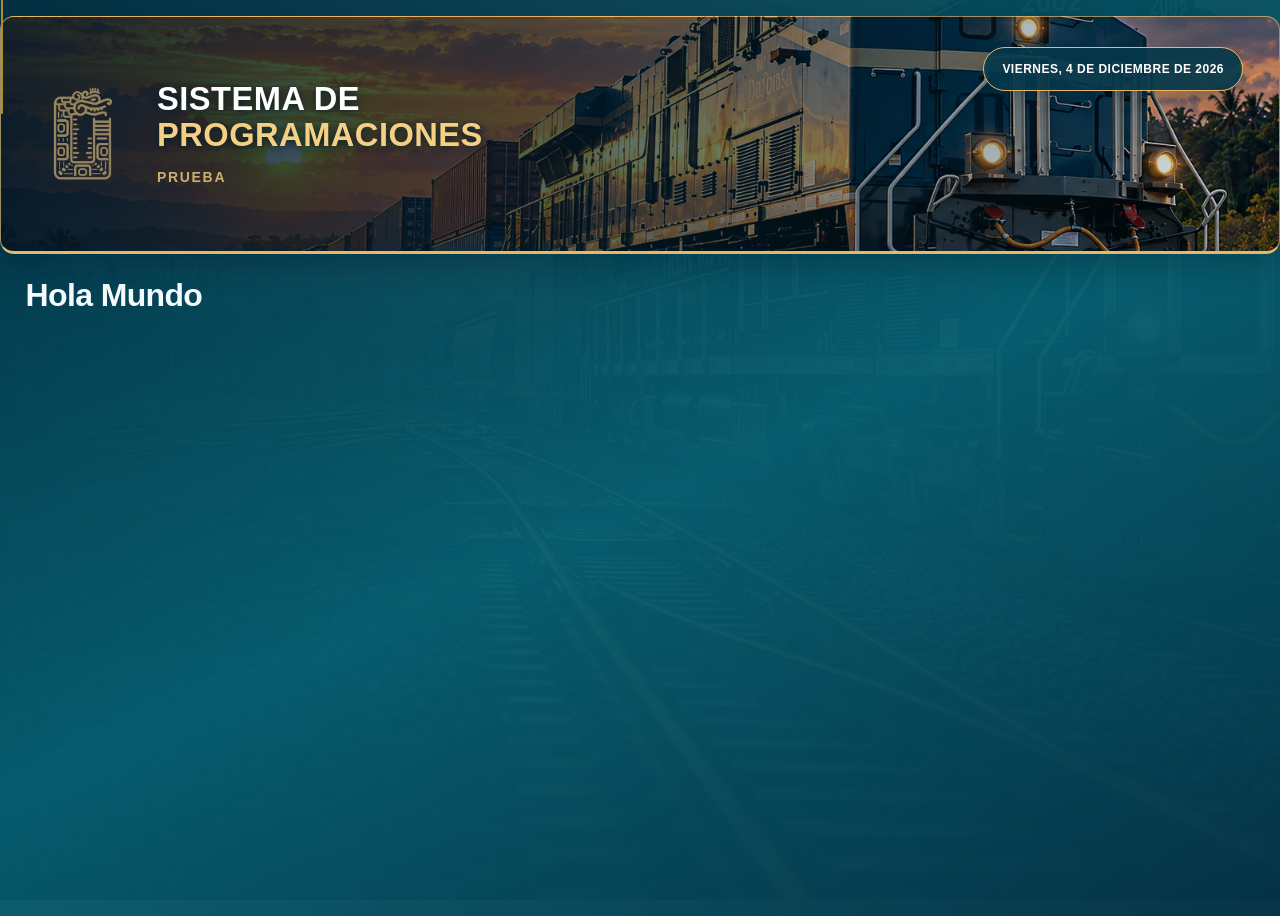
<file: Proyecto1_CORREGIDO/prueba.html>
<!doctype html><html lang="es"><head><meta charset="utf-8"><meta name="viewport" content="width=device-width,initial-scale=1"><title>Sistema de Programaciones · PRUEBA</title>
<link rel="stylesheet" href="estilos.css">
<link rel="stylesheet" href="tema-tren-maya-v4.css">
<link rel="stylesheet" href="tema-tren-maya-v5.css">
<link rel="stylesheet" href="tema-tren-maya-v6.css">
<link rel="stylesheet" href="tema-tren-maya-v7.css">
<link rel="stylesheet" href="proyecto1-unificado.css?v=3">
<link rel="stylesheet" href="diseno-comun.css?v=3">
<link rel="stylesheet" href="encabezado-comun.css?v=1">
<script src="encabezado-comun.js?v=1" defer></script>
</head>
<body class="tm-v5 tm-v6 tm-carga-exacta tm-page-prueba">
<header class="dashboard-header p1-header">
  <img class="p1-logo" src="img/LOGO_TREN_MAYA_.png" alt="Emblema dorado del Tren Maya" width="92" height="116">
  <div class="p1-identidad">
    <h1 class="p1-titulo"><span>SISTEMA DE</span><span class="p1-titulo-dorado">PROGRAMACIONES</span></h1>
    <p class="p1-modulo">PRUEBA</p>
  </div>
  <time id="fechaActual" class="fecha-dashboard p1-fecha" aria-label="Fecha actual en Ciudad de México"></time>
</header><main class="contenedor"><h1>Hola Mundo</h1></main></body></html>
</file>
<file: Proyecto1_CORREGIDO/estilos.css>
/* Base compartida para todos los módulos del Proyecto 1. */
@import url("estilos-v2.css");
</file>
<file: Proyecto1_CORREGIDO/tema-tren-maya-v4.css>
/* TREN MAYA DE CARGA / DISEÑO V4 - PRESENTACIÓN REAL, HTML INTERACTIVO
   Referencia: boceto proporcionado. No altera consultas ni fórmulas. */
:root{--tm4-oscuro:#053c4b;--tm4-azul:#083c4e;--tm4-verde:#075d62;--tm4-oro:#daa941;--tm4-azulclaro:#b6dce0;--tm4-borde:#bed8dc;--tm4-fondo:#eef8f9}
body.tm-carga-exacta{background:radial-gradient(ellipse at left 65%,rgba(107,177,182,.15),transparent 46%),linear-gradient(180deg,#e7f3f6 0%,#f5fafb 53%,#e9f4f6 100%) !important;background-attachment:fixed !important;color:#103e4d;font-family:'Trebuchet MS',Arial,sans-serif;min-height:100vh}
body.tm-carga-exacta::before,body.tm-carga-exacta::after{content:'';position:fixed;z-index:-1;bottom:0;width:180px;height:430px;pointer-events:none;opacity:.23;background-image:url('img/tema_v4/marca-agua-pie.webp');background-repeat:no-repeat;background-size:auto 180px}
body.tm-carga-exacta::before{left:0;background-position:left bottom}
body.tm-carga-exacta::after{right:0;background-position:right bottom}
body.tm-carga-exacta .dashboard{width:min(1568px,95%);margin:18px auto 16px}
body.tm-carga-exacta .contenedor{max-width:1568px;width:95%;margin:20px auto}
body.tm-carga-exacta .dashboard-header,body.tm-carga-exacta .encabezado{position:relative;display:flex;align-items:center;justify-content:space-between;gap:22px;min-height:190px;padding:25px 26px 28px;overflow:hidden;border:1px solid #d4ab4c;border-bottom:5px solid #d6ad4c !important;border-radius:17px !important;background:linear-gradient(90deg,rgba(2,39,49,.99) 0%,rgba(2,40,52,.96) 29%,rgba(2,40,52,.36) 55%,rgba(4,46,54,.05) 100%),url('img/tema_v4/banner-carga.webp') center center /cover no-repeat !important;color:white !important;box-shadow:0 8px 18px rgba(8,54,65,.16) !important;isolation:isolate}
body.tm-page-dashboard .dashboard-header{height:228px;min-height:0;padding-left:26px}
body.tm-carga-exacta .dashboard-header::after,body.tm-carga-exacta .encabezado::after{content:'';position:absolute;inset:auto 0 0;z-index:-1;height:16px;background:linear-gradient(90deg,rgba(237,188,75,.75) 0%,rgba(237,188,75,.75) 39%,transparent 40%);border-radius:0;pointer-events:none;width:auto;transform:none}
body.tm-carga-exacta .dashboard-header>div:first-child,body.tm-carga-exacta .marca-sistema,body.tm-carga-exacta .encabezado>div:first-child:not(.acciones-principales){display:flex;align-items:center;gap:28px;min-width:0;position:relative;z-index:1}
body.tm-carga-exacta .tm-logo-marco{display:flex !important;flex:none !important;align-items:center;justify-content:center;width:105px;height:125px;background:rgba(2,46,55,.95);border:2px solid #e0b344;border-radius:18px;box-shadow:0 1px 0 rgba(255,255,255,.3) inset,0 2px 9px rgba(0,0,0,.24);padding:9px;z-index:2}
body.tm-carga-exacta .tm-logo-marco img{display:block !important;width:auto !important;height:90px !important;max-width:90% !important;opacity:1 !important;filter:brightness(1.17) saturate(1.08)}
body.tm-carga-exacta .tm-titular{min-width:0;max-width:675px}
body.tm-carga-exacta .tm-ante-titulo{font-size:15px;font-weight:800;letter-spacing:1px;color:#f1cf7a;line-height:1.25;margin-bottom:10px}
body.tm-carga-exacta .tm-ante-titulo span{padding:0 8px;color:#edca70}
body.tm-carga-exacta .tm-titular h1{color:#fff !important;font-size:clamp(22px,2.3vw,37px) !important;font-weight:800;line-height:1.13 !important;letter-spacing:-.5px;max-width:670px;margin:0 0 12px !important;white-space:normal !important;text-shadow:0 1px 2px rgba(0,0,0,.18)}
body.tm-carga-exacta .tm-titular p{color:#e1eef1 !important;font-size:15px !important;letter-spacing:.1px;line-height:1.4;margin:0 !important}
body.tm-carga-exacta .fecha-dashboard{z-index:1;align-self:flex-start;flex:none;min-width:0;width:auto;max-width:320px;padding:17px 23px;display:flex;align-items:center;justify-content:center;text-align:center;color:#fff;background:#073c4b;border:2px solid #d4ab4a;border-radius:13px;box-shadow:0 7px 14px rgba(3,37,46,.2);text-transform:uppercase}
body.tm-carga-exacta .fecha-dashboard strong{font-size:clamp(12px,1.2vw,17px);line-height:1.35;letter-spacing:.2px}
body.tm-carga-exacta .acciones-principales,body.tm-carga-exacta .acciones-encabezado{position:relative;z-index:1;flex:none}
body.tm-carga-exacta .acciones-principales button{border:1px solid #d1ac53;border-radius:10px;color:#fff !important;background:rgba(4,65,73,.93) !important;box-shadow:0 3px 10px rgba(0,0,0,.16)}
/* visual location strip */
body.tm-carga-exacta .tm-miga{height:47px;display:flex;align-items:center;gap:16px;font-size:12px;color:#62808c;white-space:nowrap;overflow:hidden}
body.tm-carga-exacta .tm-miga strong{color:#056771;font-size:13px;letter-spacing:.3px;flex:none}
body.tm-carga-exacta .tm-miga-linea{flex:1;height:1px;background:linear-gradient(90deg,#cfaa55,#d7e8e8);position:relative;min-width:20px}
body.tm-carga-exacta .tm-miga-linea::before{content:'';display:block;width:6px;height:6px;border:2px solid #d7b15b;border-radius:50%;background:#edf7f8;position:absolute;top:-4px;left:0}
/* navigation */
body.tm-carga-exacta .menu-dashboard{display:grid !important;grid-template-columns:repeat(8,minmax(0,1fr));gap:0;align-items:stretch;padding:6px !important;margin:7px 0 22px !important;min-height:74px;background:rgba(255,255,255,.98) !important;border:1px solid #add0d4 !important;border-radius:15px !important;box-shadow:0 7px 16px rgba(8,59,72,.13) !important}
body.tm-page-dashboard .menu-dashboard{margin:0 0 23px !important}
body.tm-carga-exacta .menu-dashboard button{min-width:0;min-height:57px !important;display:flex;align-items:center;justify-content:center;gap:16px;border:0 !important;border-right:1px solid #cee1e4 !important;border-radius:0;background:transparent !important;color:#104359 !important;font-size:clamp(11px,1vw,14px) !important;font-weight:700;line-height:1.15;padding:9px 8px !important;transition:transform .15s ease,background-color .15s ease,box-shadow .15s ease}
body.tm-carga-exacta .menu-dashboard button:last-child{border-right:0 !important}
body.tm-carga-exacta .menu-dashboard button.menu-activo{background:linear-gradient(125deg,#08666b,#004b55) !important;color:#fff !important;border:1px solid #d7aa47 !important;border-radius:11px !important;box-shadow:0 3px 7px rgba(2,52,61,.2) !important}
body.tm-carga-exacta .menu-dashboard button:hover{background:#e6f5f5 !important;transform:translateY(-1px)}
body.tm-carga-exacta .menu-dashboard button.menu-activo:hover{background:linear-gradient(125deg,#087c7f,#004b55) !important}
body.tm-carga-exacta .tm-ico-nav{width:31px;height:31px;object-fit:contain;flex:none;pointer-events:none}
body.tm-carga-exacta .menu-dashboard button.menu-activo .tm-ico-nav{filter:brightness(0) saturate(100%) invert(89%) sepia(26%) saturate(749%) hue-rotate(340deg) brightness(104%) contrast(93%)}
/* homepage reference hero cards */
body.tm-carga-exacta .tm-accesos-grid{display:grid;grid-template-columns:repeat(3,minmax(0,1fr));gap:16px}
body.tm-carga-exacta .tm-acceso,body.tm-carga-exacta .tm-resumen-v4{position:relative;overflow:hidden;min-width:0;border:1px solid #adcbd0;border-radius:16px;background-color:#fff;box-shadow:0 4px 0 rgba(9,84,93,.08),0 9px 16px rgba(21,73,81,.1);color:#064151}
body.tm-carga-exacta .tm-acceso{display:block;text-decoration:none;height:249px;padding:19px 29px 20px;isolation:isolate;transition:transform .19s ease,box-shadow .19s ease;background-image:linear-gradient(90deg,rgba(255,255,255,1) 0%,rgba(255,255,255,.98) 42%,rgba(255,255,255,.64) 68%,rgba(255,255,255,.30) 100%),url('img/tema_v4/fondo-operaciones.webp');background-size:cover,auto 94%;background-position:center,right center;background-repeat:no-repeat}
body.tm-carga-exacta .tm-acceso-patio{background-image:linear-gradient(90deg,rgba(255,255,255,1) 0%,rgba(255,255,255,.97) 42%,rgba(255,255,255,.60) 68%,rgba(255,255,255,.24) 100%),url('img/tema_v4/fondo-patio.webp')}
body.tm-carga-exacta .tm-acceso-material{background-image:linear-gradient(90deg,rgba(255,255,255,1) 0%,rgba(255,255,255,.97) 42%,rgba(255,255,255,.57) 68%,rgba(255,255,255,.25) 100%),url('img/tema_v4/fondo-material.webp')}
body.tm-carga-exacta .tm-acceso:hover{transform:translateY(-3px);box-shadow:0 5px 0 rgba(9,84,93,.06),0 14px 24px rgba(21,73,81,.17)}
body.tm-carga-exacta .tm-acceso:focus-visible,body.tm-carga-exacta .menu-dashboard button:focus-visible{outline:3px solid #e0b544;outline-offset:3px}
body.tm-carga-exacta .tm-acceso::before,body.tm-carga-exacta .tm-resumen-v4::before{content:'';position:absolute;inset:4px auto auto 4px;width:29px;height:29px;border-top:2px solid #d6a545;border-left:2px solid #d6a545;border-radius:14px 0 0 0;pointer-events:none}
body.tm-carga-exacta .tm-acceso::after,body.tm-carga-exacta .tm-resumen-v4::after{content:'';position:absolute;inset:auto 4px 4px auto;width:29px;height:29px;border-right:2px solid #d6a545;border-bottom:2px solid #d6a545;border-radius:0 0 14px 0;pointer-events:none}
body.tm-carga-exacta .tm-acceso-top{display:flex;align-items:center;gap:15px;min-height:65px}
body.tm-carga-exacta .tm-icono-recuadro{height:55px;width:55px;background:linear-gradient(125deg,#e5f6f6,#c6e9e9);border-radius:13px;display:grid;place-items:center;flex:none}
body.tm-carga-exacta .tm-icono-recuadro img{width:40px;height:40px}
body.tm-carga-exacta .tm-acceso h2{font-size:clamp(18px,1.6vw,25px);line-height:1.18;color:#063d4f;margin:0;font-weight:800}
body.tm-carga-exacta .tm-acceso h3{font-size:clamp(16px,1.27vw,20px);color:#004958;line-height:1.2;margin:15px 0 13px;font-weight:800}
body.tm-carga-exacta .tm-acceso p{font-size:14px;color:#617f8c;margin:0}
body.tm-carga-exacta .tm-card-ornamento{position:absolute;bottom:17px;left:29px;right:29px;border-top:1px solid #bbd3d7;padding-top:12px;display:flex;flex-direction:column;gap:10px;pointer-events:none}
body.tm-carga-exacta .tm-card-ornamento i{display:block;height:9px;border-radius:8px;background:#c3dadd;opacity:.8}
body.tm-carga-exacta .tm-card-ornamento i:nth-child(1){width:87%;background:#82babc}
body.tm-carga-exacta .tm-card-ornamento i:nth-child(2){width:80%}
body.tm-carga-exacta .tm-card-ornamento i:nth-child(3){width:63%}
body.tm-carga-exacta .tm-resumen-v4{padding:15px 25px 19px;margin-top:21px;background-image:linear-gradient(90deg,rgba(255,255,255,.98),rgba(255,255,255,.91) 59%,rgba(255,255,255,.7)),url('img/tema_v4/fondo-resumen.webp');background-position:center,right top;background-repeat:no-repeat;background-size:cover,auto 62%}
body.tm-carga-exacta .tm-resumen-v4 h2{font-size:24px;display:flex;align-items:center;gap:14px;margin:0 0 11px;color:#043f4f;font-weight:800}
body.tm-carga-exacta .tm-resumen-v4 h2 img{width:46px;height:46px;padding:6px;background:#e1f4f4;border-radius:10px}
body.tm-carga-exacta .tm-tabla-envoltura{overflow:auto}
body.tm-carga-exacta .tm-tabla-resumen{width:100%;border-collapse:collapse;font-size:14px;background:transparent}
body.tm-carga-exacta .tm-tabla-resumen thead th{height:41px;padding:8px 17px;background:#063f51;color:#fff;font-weight:800;white-space:nowrap}
body.tm-carga-exacta .tm-tabla-resumen thead th:first-child{border-radius:8px 0 0 8px}
body.tm-carga-exacta .tm-tabla-resumen thead th:last-child{border-radius:0 8px 8px 0}
body.tm-carga-exacta .tm-tabla-resumen th img{width:19px;height:19px;vertical-align:middle;margin-right:9px;filter:brightness(0) saturate(100%) invert(88%) sepia(21%) saturate(686%) hue-rotate(344deg)}
body.tm-carga-exacta .tm-tabla-resumen td{height:40px;padding:8px 15px;color:#234e5a;border-bottom:1px solid #dce9eb;background:rgba(255,255,255,.37);white-space:nowrap}
body.tm-carga-exacta .tm-tabla-resumen td[colspan]{text-align:center;color:#6b838a}
body.tm-carga-exacta .tm-tabla-resumen td button{background:#0d6e72;border:0;border-radius:8px;padding:5px 11px;color:#fff;font-weight:700;cursor:pointer}
body.tm-carga-exacta .tm-tabla-resumen td button:hover{background:#084d53}
/* underlying real dashboard panels retain full behavior */
body.tm-page-dashboard .filtros-dashboard{margin-top:28px}
/* all screens get thematic panel artwork, but always behind high-contrast text */
body.tm-carga-exacta .dashboard-card,body.tm-carga-exacta .panel,body.tm-carga-exacta .tarjeta,body.tm-carga-exacta .resumen-card,body.tm-carga-exacta .recepcion-card,body.tm-carga-exacta .locomotoras-card,body.tm-carga-exacta .formulario-seccion{position:relative;border:1px solid var(--tm4-borde) !important;border-radius:16px !important;background-color:#fff !important;background-image:linear-gradient(90deg,rgba(255,255,255,.98),rgba(255,255,255,.97) 42%,rgba(255,255,255,.84)),url('img/tema_v4/fondo-operaciones.webp') !important;background-position:center,right top !important;background-repeat:no-repeat !important;background-size:cover,auto 160px !important;box-shadow:0 5px 0 rgba(13,85,92,.05),0 8px 18px rgba(15,73,78,.08) !important;color:#153f4b}
body.tm-carga-exacta .dashboard-grid>.dashboard-card:nth-child(2n),body.tm-carga-exacta .locomotoras-card,body.tm-carga-exacta .recepcion-card:nth-child(even),body.tm-carga-exacta .panel:nth-of-type(3n+2){background-image:linear-gradient(90deg,rgba(255,255,255,.98),rgba(255,255,255,.96) 45%,rgba(255,255,255,.81)),url('img/tema_v4/fondo-patio.webp') !important}
body.tm-carga-exacta .locomotoras-card,body.tm-carga-exacta .tarjeta:nth-of-type(3n),body.tm-carga-exacta .dashboard-card:nth-of-type(3n){background-image:linear-gradient(90deg,rgba(255,255,255,.98),rgba(255,255,255,.96) 45%,rgba(255,255,255,.85)),url('img/tema_v4/fondo-material.webp') !important}
body.tm-carga-exacta .dashboard-card::before,body.tm-carga-exacta .panel::before,body.tm-carga-exacta .tarjeta::before,body.tm-carga-exacta .recepcion-card::before,body.tm-carga-exacta .locomotoras-card::before{content:'';position:absolute;top:5px;left:5px;width:24px;height:24px;border-top:2px solid var(--tm4-oro);border-left:2px solid var(--tm4-oro);border-radius:10px 0 0 0;pointer-events:none;z-index:1}
body.tm-carga-exacta .card-header{background:linear-gradient(105deg, #399dcf, #187f99 60%, #024b70) !important;border-bottom:1px solid #d6e6e8 !important}
body.tm-carga-exacta .card-header h2,body.tm-carga-exacta .panel h2{color:#fefefe !important}
body.tm-carga-exacta :is(table:not(.tm-tabla-resumen)) th{background:#073e50;color:#fff}
body.tm-carga-exacta input:focus,body.tm-carga-exacta select:focus,body.tm-carga-exacta textarea:focus{outline:2px solid #cbaa54;outline-offset:1px}
body.tm-carga-exacta .pestanas{background:#fff;border:1px solid #b9d4d7;border-radius:13px;padding:7px;box-shadow:0 6px 14px rgba(16,77,83,.08)}
body.tm-carga-exacta .pestana{display:inline-flex;align-items:center;gap:9px;border-radius:9px !important;font-weight:700}
body.tm-carga-exacta .pestana.activa{background:linear-gradient(120deg,#064e59,#087579) !important;color:white !important}
body.tm-carga-exacta .pestana .tm-ico-nav{width:23px;height:23px}
body.tm-carga-exacta .pestana.activa .tm-ico-nav{filter:brightness(0) invert(1)}
body.tm-carga-exacta .tm-footer-v4{display:flex;align-items:flex-end;min-height:90px;width:100%;padding:52px 5% 17px;margin-top:20px;font-size:11px;letter-spacing:.4px;color:#648792;background-image:linear-gradient(to bottom,rgba(236,248,250,0),rgba(233,246,247,.32)),url('img/tema_v4/marca-agua-pie.webp');background-repeat:no-repeat;background-size:cover,cover;background-position:bottom center,bottom center;pointer-events:none}
body.tm-carga-exacta .tm-nav-titulo{min-width:0}
/* Page-specific section art */
body.tm-page-combustible .dashboard-card,body.tm-page-costos .tarjeta{background-image:linear-gradient(90deg,rgba(255,255,255,.98),rgba(255,255,255,.96) 45%,rgba(255,255,255,.83)),url('img/tema_v4/fondo-material.webp') !important}
/* screen sizes */
@media(max-width:1190px){body.tm-carga-exacta .menu-dashboard{grid-template-columns:repeat(4,minmax(0,1fr))}body.tm-carga-exacta .menu-dashboard button{border-bottom:1px solid #deebed !important}body.tm-carga-exacta .tm-acceso{padding:17px 16px;height:225px}body.tm-carga-exacta .tm-acceso-top{gap:9px}body.tm-carga-exacta .tm-acceso h2{font-size:19px}body.tm-carga-exacta .tm-acceso h3{font-size:15px}body.tm-carga-exacta .tm-card-ornamento{left:16px;right:16px}}
@media(max-width:800px){body.tm-carga-exacta .tm-accesos-grid{grid-template-columns:1fr}body.tm-carga-exacta .tm-acceso{height:202px}body.tm-carga-exacta .dashboard-header,body.tm-carga-exacta .encabezado{min-height:225px;height:auto;flex-wrap:wrap;padding:20px 18px}body.tm-carga-exacta .dashboard-header>div:first-child,body.tm-carga-exacta .marca-sistema,body.tm-carga-exacta .encabezado>div:first-child:not(.acciones-principales){gap:15px}body.tm-carga-exacta .tm-logo-marco{width:76px;height:92px}body.tm-carga-exacta .tm-logo-marco img{height:65px !important}body.tm-carga-exacta .tm-titular h1{font-size:25px !important}body.tm-carga-exacta .tm-ante-titulo{font-size:11px}body.tm-carga-exacta .fecha-dashboard{align-self:flex-end;padding:8px 11px}body.tm-carga-exacta .tm-miga{font-size:11px}body.tm-carga-exacta .tm-resumen-v4{padding:13px}body.tm-carga-exacta .tm-tabla-resumen{min-width:630px}}
@media(max-width:540px){body.tm-carga-exacta .dashboard{width:96%}body.tm-carga-exacta .menu-dashboard{grid-template-columns:repeat(2,minmax(0,1fr))}body.tm-carga-exacta .menu-dashboard button{min-height:50px !important;font-size:12px !important}body.tm-carga-exacta .tm-ico-nav{width:27px;height:27px}body.tm-carga-exacta .tm-subtitulo{display:none}body.tm-carga-exacta .tm-titular h1{font-size:20px !important}body.tm-carga-exacta .tm-logo-marco{width:61px;height:76px}body.tm-carga-exacta .tm-logo-marco img{height:51px !important}body.tm-carga-exacta .tm-miga-linea:last-child{display:none}body.tm-carga-exacta .tm-miga>span:nth-of-type(2){white-space:normal}body.tm-carga-exacta .tm-resumen-v4 h2{font-size:20px}}
@media(prefers-reduced-motion:reduce){body.tm-carga-exacta .tm-acceso,body.tm-carga-exacta .menu-dashboard button{transition:none}}


/* V4.1: pixel alignment and restoration of real, readable controls */
body.tm-page-dashboard .dashboard{width:calc(100% - 84px) !important;max-width:1568px !important}
body.tm-carga-exacta .dashboard-header::after{content:'' !important;position:absolute !important;left:0 !important;right:auto !important;top:auto !important;bottom:0 !important;width:40% !important;height:5px !important;border:0 !important;border-radius:0 !important;background:#d5af52 !important;background-image:none !important;box-shadow:none !important;pointer-events:none !important}
body.tm-carga-exacta .encabezado::after{content:'' !important;position:absolute !important;left:0 !important;right:auto !important;top:auto !important;bottom:0 !important;width:40% !important;height:5px !important;border:0 !important;border-radius:0 !important;background:#d5af52 !important;background-image:none !important;box-shadow:none !important;pointer-events:none !important}
body.tm-carga-exacta .dashboard-header,body.tm-carga-exacta .encabezado{background-size:cover !important;background-position:center !important}
body.tm-page-dashboard .fecha-dashboard{position:absolute !important;right:2px;top:34px;min-width:300px;min-height:70px;align-items:center;justify-content:center}
body.tm-carga-exacta .menu-dashboard button{white-space:nowrap}
body.tm-carga-exacta .tm-miga{margin-top:1px}
body.tm-page-dashboard .tm-miga{margin-bottom:0}
body.tm-page-distribucion_personal header.tm-personal-encabezado{width:min(1568px,95%);margin:18px auto 0;display:flex;justify-content:flex-start;gap:23px}
body.tm-page-distribucion_personal .menu-dashboard{width:min(1568px,95%);margin:17px auto !important}
body.tm-page-distribucion_personal .formulario{border:1px solid #bed8dc;border-radius:16px;background:linear-gradient(90deg,rgba(255,255,255,.97),rgba(255,255,255,.9)),url('img/tema_v4/fondo-patio.webp') no-repeat right top /auto 190px,#fff;box-shadow:0 5px 15px rgba(18,79,89,.08)}
body.tm-page-distribucion_personal .tm-personal-encabezado>div:first-child{display:flex}
@media(max-width:540px){body.tm-page-dashboard .dashboard{width:96% !important}body.tm-page-dashboard .fecha-dashboard{position:relative !important;right:auto;top:auto;min-width:160px;min-height:0}}

/* Correct nested markup in the original operations headers. */
body.tm-page-index .encabezado .marca-sistema>div,body.tm-page-servicio-patio .encabezado .marca-sistema>div{display:flex;flex-direction:row;align-items:center;gap:27px}
body.tm-page-index .encabezado,body.tm-page-servicio-patio .encabezado{min-height:225px;height:auto !important}
body.tm-page-index .encabezado .marca-sistema,body.tm-page-servicio-patio .encabezado .marca-sistema{flex-direction:row !important}

/* The prototype’s lower track motif now separates the welcome from the live analytics. */
body.tm-page-dashboard .tm-marca-separadora{height:74px;margin-top:6px;display:flex;align-items:flex-end;padding:0 20px 15px;font-size:12px;letter-spacing:.6px;color:#6d949a;background:linear-gradient(180deg,rgba(239,249,250,0),rgba(224,241,243,.54)),url('img/tema_v4/marca-agua-pie.webp') no-repeat center bottom /cover;background-size:cover,auto 83px;border-bottom:1px solid #c4dde0}
body.tm-page-dashboard .filtros-dashboard{margin-top:21px}
</file>
<file: Proyecto1_CORREGIDO/tema-tren-maya-v5.css>
/* ================================================================
  TREN MAYA CARGA · TEMA V5 · 2026
  Diseño funcional de la maqueta del Centro de Control.
  Complemento de estilos.css y tema-tren-maya-v4.css.
  No altera la lógica de las páginas ni sus formularios.
================================================================ */
:root{--tm5-navy:#041d2b;--tm5-deep:#032637;--tm5-sea:#0b394b;--tm5-gold:#ecc477;--tm5-gold2:#b98c3f;--tm5-white:#f4f7f8}
html{scroll-behavior:smooth}
body.tm-v5{background:radial-gradient(circle at 78% -20%,#1a4c58 0%,transparent 46%),linear-gradient(180deg,#062b38,#031c2b 65%,#021926) !important;background-attachment:fixed !important;min-height:100vh}
body.tm-v5:before,body.tm-v5:after{display:none}
body.tm-v5.tm-page-dashboard .dashboard{width:min(1632px,calc(100% - 44px)) !important;max-width:none !important;margin:14px auto 28px}
body.tm-v5 .dashboard-header,body.tm-v5 .encabezado{background:linear-gradient(90deg,rgba(2,23,36,.99) 0%,rgba(4,30,45,.97) 28%,rgba(5,36,46,.52) 53%,rgba(4,28,39,.12) 100%),url('img/tema_v5/portada.webp') center 55%/cover no-repeat !important;box-shadow:0 10px 22px rgba(0,0,0,.29) !important;border:1px solid rgba(218,166,75,.8) !important;border-bottom:4px solid var(--tm5-gold2) !important;border-radius:15px !important}
body.tm-page-dashboard .dashboard-header{height:278px !important;min-height:0 !important;padding:30px 30px 54px !important;align-items:flex-start !important}
body.tm-page-dashboard .dashboard-header>div:first-child{gap:25px;align-items:flex-start}
body.tm-v5 .tm-logo-marco{background:rgba(3,29,41,.92);border:1px solid var(--tm5-gold) !important;border-radius:15px;box-shadow:0 0 0 4px rgba(228,186,100,.07),0 5px 15px rgba(0,0,0,.23)}
body.tm-v5 .tm-titular h1{font-family:Georgia,'Times New Roman',serif;font-size:clamp(29px,3.35vw,49px) !important;line-height:1.04 !important;letter-spacing:-.9px !important;text-shadow:0 3px 7px rgba(0,0,0,.44);margin:12px 0 14px !important;color:#fff !important;max-width:820px}
body.tm-v5 .tm-ante-titulo{font-size:12px;letter-spacing:2px;color:#f3d18b;font-weight:700}
body.tm-v5 .tm-titular p{font-size:14px !important;letter-spacing:1.1px;color:#f0e5d6 !important}
body.tm-v5 .tm-ante-titulo span{color:var(--tm5-gold)}
body.tm-page-dashboard .fecha-dashboard{position:absolute !important;right:28px !important;top:22px !important;padding:10px 20px !important;min-height:44px !important;min-width:0 !important;background:rgba(3,27,40,.9) !important;border:1px solid var(--tm5-gold) !important;border-radius:999px !important;box-shadow:0 3px 9px rgba(0,0,0,.22)}
body.tm-v5 .fecha-dashboard strong{font-size:13px;letter-spacing:1px;color:#fff}
body.tm-page-dashboard .dashboard-header::after{width:36% !important;height:4px !important;background:var(--tm5-gold) !important}
.tm-v5-strapline{position:absolute;bottom:16px;left:30px;display:flex;align-items:center;gap:13px;z-index:2;color:#f0dfc1;letter-spacing:2.5px;font-size:11px;font-weight:700}
.tm-v5-strapline i{height:15px;width:1px;background:var(--tm5-gold)}
body.tm-v5 .tm-miga{height:24px !important;margin:3px 3px 0 !important;color:#b2c9d1 !important}
body.tm-v5 .tm-miga strong{color:var(--tm5-gold);font-size:11px}
body.tm-v5 .tm-miga-linea{background:linear-gradient(90deg,rgba(223,181,99,.36),transparent)}
body.tm-v5 .tm-miga-linea::before{background:#d6af69;border:0;width:6px;height:6px;top:-3px}
body.tm-v5 .menu-dashboard{background:linear-gradient(110deg,#0c3544,#062637) !important;border:1px solid rgba(99, 194, 234, 0.7) !important;box-shadow:0 9px 20px rgba(0,0,0,.25) !important;min-height:67px;margin:10px 0 16px !important;padding:5px !important;border-radius:11px !important}
body.tm-v5 .menu-dashboard button{color:#eff3f5 !important;border-right:1px solid rgba(245, 244, 241, 0.959) !important;font-weight:600 !important;min-height:54px !important;font-size:13px !important;border-radius:0 !important;transition:background .18s,transform .18s}
body.tm-v5 .menu-dashboard button:hover{background:rgba(233,193,119,.17) !important;color:#fff !important}
body.tm-v5 .menu-dashboard button.menu-activo{background:linear-gradient(150deg,#05a6f6, #7faeaf) !important;border-radius:8px !important;color:#fbfeff !important;box-shadow:inset 0 0 0 1px rgba(255,255,255,.46),0 4px 10px rgba(0,0,0,.27) !important;border:0 !important}
body.tm-v5 .tm-ico-nav{width:28px;height:28px;filter:brightness(0) saturate(100%) invert(81%) sepia(28%) saturate(448%) hue-rotate(355deg) brightness(103%) contrast(94%)}
body.tm-v5 .menu-dashboard .menu-activo .tm-ico-nav{filter:brightness(0) saturate(100%) invert(10%) sepia(53%) saturate(790%) hue-rotate(160deg) brightness(93%) contrast(95%)}
body.tm-v5 .menu-dashboard button:focus-visible,body.tm-v5 .tm-v5-home a:focus-visible,body.tm-v5 .tm-v5-home button:focus-visible,body.tm-v5 .tm-v5-home input:focus-visible{outline:3px solid #f2c36b;outline-offset:2px}
/* main cards */
.tm-v5-home{color:#fff}
.tm-v5-access-grid{display:grid;grid-template-columns:repeat(3,minmax(0,1fr));gap:13px}
.tm-v5-access{position:relative;display:flex;flex-direction:column;height:236px;min-width:0;padding:23px 23px 18px;text-decoration:none !important;color:#fff !important;border:1px solid rgba(205,229,229,.43);border-radius:10px;overflow:hidden;isolation:isolate;box-shadow:0 8px 14px rgba(0,0,0,.25);transition:transform .2s,box-shadow .2s}
.tm-v5-access:hover{transform:translateY(-3px);box-shadow:0 12px 19px rgba(0,0,0,.35)}
.tm-v5-access:before{content:'';position:absolute;inset:0;z-index:-2;background-size:cover;background-position:center}
.tm-v5-access-ops:before{background-image:url('img/tema_v7/card-operaciones.webp')}
.tm-v5-access-patio:before{background-image:url('img/tema_v5/patio.webp')}
.tm-v5-access-material:before{background-image:url('img/tema_v5/material.webp');background-position:center 40%}
.tm-v5-access:after{content:'';position:absolute;inset:0;z-index:-1;background:linear-gradient(180deg,rgba(0,18,28,.07) 0%,rgba(1,22,35,.2) 21%,rgba(1,20,32,.74) 58%,rgba(0,17,28,.95) 100%)}
.tm-v5-card-icon{display:flex;align-items:center;justify-content:center;width:52px;height:52px;border:1px solid var(--tm5-gold);border-radius:50%;background:rgba(2,29,40,.88);box-shadow:0 4px 12px rgba(0,0,0,.28)}
.tm-v5-card-icon img{width:33px;height:33px;object-fit:contain;filter:brightness(0) saturate(100%) invert(79%) sepia(31%) saturate(496%) hue-rotate(353deg) brightness(103%) contrast(91%)}
.tm-v5-card-copy{margin-top:auto;max-width:88%;text-shadow:0 2px 6px rgba(0,0,0,.8)}
.tm-v5-card-copy h2{font-family:Georgia,serif;color:#fff;font-size:clamp(20px,1.9vw,29px);line-height:1.05;margin:0 0 5px}
.tm-v5-card-copy h3{font-family:Georgia,serif;color:var(--tm5-gold);font-weight:600;font-size:clamp(15px,1.3vw,21px);margin:0 0 7px}
.tm-v5-card-copy p{font-size:12px;color:#e3e9ec;margin:0;letter-spacing:.1px}
.tm-v5-go{position:absolute;right:16px;bottom:16px;display:flex;align-items:center;justify-content:center;width:44px;height:44px;border:1.5px solid var(--tm5-gold);border-radius:50%;font-size:27px;color:#f0c37a;background:rgba(1,26,38,.83)}
/* real summaries / real data */
.tm-v5-data-layout{display:grid;grid-template-columns:minmax(0,1fr) 300px;gap:15px;margin-top:15px;align-items:stretch}
.tm-v5-operations-panel{background:linear-gradient(135deg,rgba(5,49,65,.96),rgba(3,27,42,.99));border:1px solid rgba(96,143,155,.62);border-radius:12px;padding:13px 13px 8px;min-width:0;box-shadow:0 7px 14px rgba(0,0,0,.22)}
.tm-v5-toolbar{display:flex;align-items:center;justify-content:space-between;gap:15px;margin:0 0 13px}
.tm-v5-toolbar h2{font-family:Georgia,serif;font-size:23px;line-height:1.2;display:flex;gap:12px;align-items:center;margin:0;color:#fff;white-space:nowrap}
.tm-v5-toolbar h2 img{width:29px;height:29px;filter:brightness(0) saturate(100%) invert(81%) sepia(30%) saturate(423%) hue-rotate(352deg) brightness(101%) contrast(92%)}
.tm-v5-toolbar-controls{display:flex;align-items:center;gap:9px;min-width:0}
.tm-v5-search{display:flex;align-items:center;gap:6px;background:#041e2d;border:1px solid #487489;border-radius:22px;height:36px;padding:0 11px;min-width:160px;width:230px}
.tm-v5-search span{font-size:26px;color:#b7d1d7;font-family:Arial;line-height:1}
.tm-v5-search input{font-family:inherit;min-width:0;width:100%;border:0;outline:0;background:transparent;color:#fff;font-size:12px}
.tm-v5-search input::placeholder{color:#a6c4c9}
.tm-v5-report{display:flex;align-items:center;justify-content:center;white-space:nowrap;text-decoration:none;color:#e9bc6a !important;border:1px solid #ce9b4e;border-radius:21px;padding:9px 13px;font-size:12px;font-weight:700}
.tm-v5-report:hover{background:rgba(238,191,105,.18)}
.tm-v5-table-scroll{overflow:auto;max-height:360px}
.tm-v5-table{width:100%;border-collapse:collapse;min-width:700px;color:#e9f1f3;text-align:left;font-size:12px}
.tm-v5-table th{position:sticky;top:0;background:#104052;color:#fff;padding:13px 11px;font-size:12px;text-align:left;font-weight:700;white-space:nowrap}
.tm-v5-table th:first-child{border-radius:5px 0 0 0}.tm-v5-table th:last-child{border-radius:0 5px 0 0}
.tm-v5-table td{padding:12px 11px;border-bottom:1px solid rgba(156,197,207,.11);background:rgba(0,24,39,.24)}
.tm-v5-table tr:nth-child(even) td{background:rgba(0,16,30,.4)}
.tm-v5-table tbody tr:hover td{background:#104255}
.tm-v5-pill{display:inline-block;max-width:160px;overflow:hidden;text-overflow:ellipsis;white-space:nowrap;padding:4px 11px;border-radius:99px;font-weight:700;font-size:11px;color:#e3eaf0;background:#375264}
.tm-v5-pill.transito{color:#bdffd3;background:rgba(18,112,63,.36)}.tm-v5-pill.patio{color:#ffe3a0;background:rgba(141,100,29,.34)}.tm-v5-pill.finalizado{color:#aee8ff;background:rgba(24,98,140,.34)}.tm-v5-pill.programado{color:#d7d7ff;background:rgba(74,78,149,.35)}
.tm-v5-row-link{font-size:12px;color:#f2ca86;text-decoration:underline}
.tm-v5-empty{text-align:center !important;padding:30px 10px !important;color:#d3e1e4}
.tm-v5-table-foot{display:flex;justify-content:space-between;align-items:center;min-height:30px;font-size:11px;color:#a6c7cd;padding:7px 4px 0}
.tm-v5-table-foot button{background:none;border:0;color:#edc17b;text-decoration:underline;cursor:pointer;font-size:12px}
.tm-v5-kpis{display:grid;grid-template-rows:repeat(4,minmax(0,1fr));gap:8px;min-width:0}
.tm-v5-kpi{display:flex;align-items:center;gap:14px;text-align:left;background:linear-gradient(120deg,#123e50,#072938);border:1px solid rgba(97,148,158,.42);border-radius:10px;color:#fff;padding:10px 15px;min-height:70px;width:100%;cursor:pointer;transition:background .2s,border-color .2s}
.tm-v5-kpi:hover,.tm-v5-kpi[aria-pressed="true"]{background:linear-gradient(110deg,#205266,#093b4c);border-color:#d4aa5a}
.tm-v5-kpi img{height:45px;width:49px;object-fit:contain;padding:7px;border-radius:9px;background:#174558;filter:brightness(0) saturate(100%) invert(85%) sepia(20%) saturate(643%) hue-rotate(341deg) brightness(103%) contrast(94%)}
.tm-v5-kpi span{display:block;min-width:0;flex:1}.tm-v5-kpi strong{display:block;font-size:24px;line-height:1.13;font-weight:800}.tm-v5-kpi small{display:block;color:#d3e1e6;font-size:12px;line-height:1.3}.tm-v5-kpi b{font-size:26px;color:#ebbe76;font-weight:300}
.tm-v5-footer{display:flex;align-items:center;justify-content:center;gap:25px;margin:22px 0 6px;padding:10px 20px 17px;color:var(--tm5-gold);position:relative;background:url('img/tema_v4/marca-agua-pie.webp') center bottom/auto 52px no-repeat}
.tm-v5-footer>span:nth-child(2){display:flex;flex-direction:column;text-align:center;gap:6px;min-width:300px}
.tm-v5-footer strong{letter-spacing:5px;font-size:15px}.tm-v5-footer small{font-size:9px;letter-spacing:4px;color:#b5cbd1}
.tm-v5-foot-rule{flex:1;max-width:400px;height:1px;background:linear-gradient(90deg,transparent,#d4ac66 50%,transparent)}
.tm-v5-note{font-size:11px;text-align:center;color:#8fb0bb;margin:4px 0 15px}
body.tm-page-dashboard .tm-marca-separadora{height:24px;margin:0;background:none;border:0;padding:0 6px;color:#7198a7;font-size:11px;align-items:center}
/* Maintain readability of original tools below the presentation. */
body.tm-page-dashboard .filtros-dashboard{margin-top:20px}
body.tm-page-dashboard .dashboard-grid,body.tm-page-dashboard .zona-estadisticas{color:#193946}
/* Inner pages: matching header, menus; preserve their light form surfaces and operations. */
body.tm-v5:not(.tm-page-dashboard) .encabezado{min-height:200px !important}
body.tm-v5:not(.tm-page-dashboard) .encabezado h1{font-family:Georgia,serif !important}
body.tm-v5:not(.tm-page-dashboard) .menu-dashboard{margin:12px auto 22px !important}
@media(max-width:1280px){.tm-v5-data-layout{grid-template-columns:minmax(0,1fr) 235px}.tm-v5-toolbar{flex-wrap:wrap}.tm-v5-toolbar-controls{width:100%}.tm-v5-search{flex:1}.tm-v5-access{height:222px}.tm-v5-kpi{padding:9px 8px;gap:9px}.tm-v5-kpi small{font-size:11px}}
@media(max-width:1000px){body.tm-v5 .menu-dashboard{grid-template-columns:repeat(4,minmax(0,1fr)) !important}body.tm-v5 .menu-dashboard button{border-bottom:1px solid rgba(187,214,221,.13) !important}.tm-v5-access-grid{grid-template-columns:repeat(2,minmax(0,1fr))}.tm-v5-access:last-child{grid-column:span 2}.tm-v5-data-layout{grid-template-columns:minmax(0,1fr)}.tm-v5-kpis{grid-template-columns:repeat(4,minmax(0,1fr));grid-template-rows:1fr}.tm-v5-kpi{flex-direction:column;align-items:flex-start}.tm-v5-kpi b{display:none}}
@media(max-width:650px){body.tm-v5.tm-page-dashboard .dashboard{width:calc(100% - 20px) !important}body.tm-page-dashboard .dashboard-header{height:290px !important;padding:16px 14px 45px !important}body.tm-page-dashboard .dashboard-header>div:first-child{gap:12px !important}body.tm-v5 .tm-logo-marco{width:50px;height:62px;padding:4px}body.tm-v5 .tm-logo-marco img{height:46px !important}body.tm-v5 .tm-titular h1{font-size:clamp(22px,5vw,28px) !important;margin:9px 0 !important}body.tm-v5 .tm-ante-titulo{font-size:9px;letter-spacing:.8px}body.tm-v5 .tm-titular p{font-size:11px !important;letter-spacing:0}body.tm-page-dashboard .fecha-dashboard{right:12px !important;top:auto !important;bottom:12px !important;padding:5px 11px !important;min-height:0 !important}body.tm-v5 .fecha-dashboard strong{font-size:10px}.tm-v5-strapline{bottom:15px;left:12px;gap:6px;font-size:8px;letter-spacing:1px;max-width:65%}body.tm-v5 .menu-dashboard{grid-template-columns:repeat(2,minmax(0,1fr)) !important}body.tm-v5 .menu-dashboard button{font-size:12px !important;min-height:48px !important}.tm-v5-access-grid{grid-template-columns:1fr}.tm-v5-access:last-child{grid-column:auto}.tm-v5-access{height:198px}.tm-v5-toolbar h2{font-size:20px}.tm-v5-toolbar-controls{flex-wrap:wrap}.tm-v5-search{width:100%;flex:1 0 100%}.tm-v5-report{flex:1}.tm-v5-kpis{grid-template-columns:repeat(2,minmax(0,1fr))}.tm-v5-kpi strong{font-size:20px}.tm-v5-footer>span:nth-child(2){min-width:0}.tm-v5-footer strong{letter-spacing:2px;font-size:11px}.tm-v5-footer small{letter-spacing:1px}.tm-v5-foot-rule{min-width:0}}
@media(prefers-reduced-motion:reduce){html{scroll-behavior:auto}.tm-v5-access{transition:none}}
/* V5.1 · Keep small indicator SVGs legible without tinting their backgrounds. */
.tm-v5-kpi img{background:transparent !important;filter:brightness(0) saturate(100%) invert(85%) sepia(20%) saturate(643%) hue-rotate(341deg) brightness(103%) contrast(94%)}
</file>
<file: Proyecto1_CORREGIDO/tema-tren-maya-v6.css>
/* =========================================================================
   TEMA TREN MAYA CARGA V6 – diseño basado en imagen de referencia suministrada
   Esta hoja es exclusivamente visual: no redefine campos, IDs ni lógica CRUD.
   Cargar DESPUÉS de estilos.css, tema-tren-maya-v4.css y tema-tren-maya-v5.css.
   ========================================================================= */
:root{--tm6-ocean:#045a70;--tm6-turquesa:#007b91;--tm6-laguna:#06889d;--tm6-dorado:#f3c779;--tm6-dorado-oscuro:#bb8c3b;--tm6-ink:#042c3a;--tm6-white:#eaf6f8}
body.tm-v6{background:
  radial-gradient(ellipse at 6% 22%,rgba(12,158,164,.36),transparent 44%),
  radial-gradient(ellipse at 98% 75%,rgba(14,167,177,.24),transparent 45%),
  linear-gradient(180deg,#075768 0%,#0b91a2 58%,#023d53 100%) !important;
  background-attachment:fixed !important;color:#eaf7fa;min-height:100vh}
body.tm-v6 .dashboard{width:min(1632px,calc(100% - 44px)) !important;margin:0 auto 20px !important}
/* Seamless sunset-and-locomotive hero, covering the pre-rendered lettering with a solid color veil:
   actual title, emblems, date and navigation remain editable HTML. */
body.tm-v6 .dashboard-header,body.tm-v6 .encabezado{
 background:linear-gradient(90deg,#002b37 0%,rgba(1,44,54,.99) 23%,rgba(0,43,55,.985) 41%,rgba(0,43,55,.5) 52%,rgba(0,45,56,.01) 68%),url('img/tema_v6/portada-referencia.webp') center center/cover no-repeat !important;
 border:0 !important;border-radius:0 !important;border-bottom:3px solid rgba(236,186,87,.75) !important;
 box-shadow:0 3px 15px rgba(0,24,37,.12) !important}
body.tm-v6.tm-page-dashboard .dashboard-header{height:262px !important;padding:30px 32px 45px !important}
body.tm-v6 .dashboard-header::after,body.tm-v6 .encabezado::after{display:none !important}
body.tm-v6 .tm-logo-marco{width:76px !important;height:103px !important;padding:8px !important;background:transparent !important;border:0 !important;box-shadow:none !important}
body.tm-v6 .tm-logo-marco img{height:auto !important;max-height:102px !important;filter:drop-shadow(0 1px 2px rgba(0,0,0,.32))}
body.tm-v6 .dashboard-header>div:first-child{gap:20px !important}
body.tm-v6 .tm-ante-titulo{font-size:12px !important;letter-spacing:1.75px !important;color:#fff1dc !important}
body.tm-v6 .tm-titular h1{font-family:Georgia,serif;font-size:clamp(27px,3vw,48px) !important;letter-spacing:-.5px !important;line-height:1.06 !important;margin:14px 0 10px !important;color:#fff !important;text-shadow:1px 2px 4px #012b37 !important}
/* Gold second line as in the provided visual. */
body.tm-v6 .tm-titular h1{background:linear-gradient(to bottom,#fff 0 52%,#f9d799 53% 100%);background-clip:text;-webkit-background-clip:text;color:transparent !important}
body.tm-v6 .tm-titular p{font-size:13px !important;letter-spacing:1px;color:#fff5e8 !important}
body.tm-v6 .fecha-dashboard{border:1px solid var(--tm6-dorado) !important;background:#013343 !important;border-radius:24px !important;z-index:3 !important}
body.tm-v6 .tm-v5-strapline{bottom:18px;left:29px;letter-spacing:2px}
/* Active page navigation aligned to bright turquoise, small golden railway pictograms. */
body.tm-v6 .menu-dashboard{
 background:linear-gradient(180deg,#007b90,#00546d) !important;border:1px solid #ebbc65 !important;
 box-shadow:0 4px 7px rgba(0,30,47,.17) !important;min-height:57px !important;
 border-radius:9px !important;padding:4px 5px !important;margin:6px 0 11px !important;gap:0 !important}
body.tm-v6 .menu-dashboard button{color:#fff !important;min-height:47px !important;font-weight:700;font-size:12px !important;gap:10px !important;border-radius:6px !important}
body.tm-v6 .menu-dashboard button:hover:not(.activo){background:rgba(255,255,255,.12) !important}
body.tm-v6 .menu-dashboard button.activo,body.tm-v6 .menu-dashboard button.active,body.tm-v6 .menu-dashboard button[aria-current="page"]{
 background:linear-gradient(100deg,#f7d791,#f3bc61) !important;color:#073246 !important;box-shadow:0 1px 4px rgba(0,0,0,.18) !important}
body.tm-v6 .menu-dashboard button img,body.tm-v6 .menu-dashboard button .tm-ico-nav{width:25px !important;height:25px !important;object-fit:contain !important;filter:none !important}
body.tm-v6 .menu-dashboard button.activo img,body.tm-v6 .menu-dashboard button.active img{filter:brightness(0) saturate(100%) invert(19%) sepia(28%) saturate(1648%) hue-rotate(158deg) brightness(95%) !important}
/* Main three action cards with different photography, smooth lower overlays, warm frames. */
body.tm-v6 .tm-v5-access-grid{gap:12px !important}
body.tm-v6 .tm-v5-access{height:230px !important;border-radius:9px !important;border:1px solid rgba(213,237,241,.75) !important;
 box-shadow:0 3px 9px rgba(0,32,45,.19) !important;padding:23px !important;
 background-position:center center !important}
body.tm-v6 .tm-v5-access::after{content:'';position:absolute;inset:0;z-index:0;background:linear-gradient(0deg,rgba(0,42,63,.90) 0%,rgba(0,59,74,.38) 42%,rgba(0,0,0,0) 80%);pointer-events:none;border-radius:inherit}
body.tm-v6 .tm-v5-access>*{z-index:2 !important}
body.tm-v6 .tm-v5-access-ops{background-image:url('img/tema_v7/card-operaciones.webp') !important}
body.tm-v6 .tm-v5-access-patio{background-image:url('img/tema_v5/patio.webp') !important}
body.tm-v6 .tm-v5-access-material{background-image:url('img/tema_v5/material.webp') !important}
body.tm-v6 .tm-v5-card-icon{width:54px;height:54px;background:rgba(0,39,51,.9) !important;border:2px solid var(--tm6-dorado) !important;box-shadow:0 2px 5px rgba(0,0,0,.16) !important}
body.tm-v6 .tm-v5-card-icon img{filter:none !important}
body.tm-v6 .tm-v5-card-copy h2{font:700 clamp(20px,2vw,29px)/1.08 Georgia,serif !important;color:#fff !important}
body.tm-v6 .tm-v5-card-copy h3{font:700 clamp(17px,1.6vw,23px)/1.12 Georgia,serif !important;color:#ffd38c !important}
body.tm-v6 .tm-v5-card-copy p{font-size:13px !important;letter-spacing:.2px;color:#e4f2f6 !important}
body.tm-v6 .tm-v5-go{border:2px solid #f4cb83 !important;border-radius:50% !important;color:#ffd894 !important;background:rgba(0,41,52,.82) !important;box-shadow:0 2px 6px rgba(0,0,0,.2)}
body.tm-v6 .tm-v5-access:hover{transform:translateY(-3px) !important;box-shadow:0 12px 22px rgba(0,27,40,.29) !important}
/* Statistics panel: lagoon blues rather than near-black; table header and alternating rows. */
body.tm-v6 .tm-v5-data-layout{grid-template-columns:minmax(0,1fr) 305px;gap:17px !important;margin-top:12px !important}
body.tm-v6 .tm-v5-operations-panel{background:linear-gradient(140deg,rgba(6,111,131,.9),rgba(0,76,104,.92)) !important;
 border:1px solid rgba(189,227,229,.51) !important;border-radius:11px !important;padding:10px 12px 9px !important;
 box-shadow:0 2px 6px rgba(0,33,52,.13) !important}
body.tm-v6 .tm-v5-toolbar{min-height:43px !important}
body.tm-v6 .tm-v5-toolbar h2{font-family:Georgia,serif !important;font-size:23px !important;color:#fff !important}
body.tm-v6 .tm-v5-toolbar h2 img{filter:none !important}
body.tm-v6 .tm-v5-search{background:rgba(0,59,80,.68) !important;border:1px solid #54adbb !important}
body.tm-v6 .tm-v5-report{background:rgba(0,78,90,.62) !important;border:1px solid var(--tm6-dorado) !important;color:#ffe0a5 !important}
body.tm-v6 .tm-v5-table th{background:linear-gradient(180deg,#2094a8,#086d86) !important;color:#fff !important}
body.tm-v6 .tm-v5-table td{background:rgba(2,92,113,.5) !important;border-bottom:1px solid rgba(142,204,216,.17) !important}
body.tm-v6 .tm-v5-table tbody tr:nth-child(even) td{background:rgba(2,72,94,.54) !important}
body.tm-v6 .tm-v5-table tbody tr:hover td{background:#136f87 !important}
body.tm-v6 .tm-v5-kpis{gap:7px !important}
body.tm-v6 .tm-v5-kpi{background:linear-gradient(115deg,#178fa4,#075f77) !important;border:1px solid rgba(170,217,220,.57) !important;border-radius:8px !important;min-height:65px !important}
body.tm-v6 .tm-v5-kpi[aria-pressed="true"],body.tm-v6 .tm-v5-kpi:hover{background:linear-gradient(115deg,#239fb1,#076b83) !important;border-color:#f2c678 !important}
body.tm-v6 .tm-v5-kpi img{height:42px !important;width:48px !important;filter:none !important;background:rgba(2,83,104,.45) !important;border:1px solid rgba(255,255,255,.10) !important}
body.tm-v6 .tm-v5-kpi strong{font-size:22px !important}
body.tm-v6 .tm-v5-kpi b{color:#f9d28a !important}
/* Watermark is an actual optimized, decorative asset, not an overlay obscuring the data. */
body.tm-v6 .tm-v5-footer{min-height:94px;margin:13px 0 0 !important;padding:20px 0 15px !important;
 background:linear-gradient(90deg,transparent 33%,rgba(0,65,76,.95) 43%,rgba(0,65,76,.95) 57%,transparent 69%),url('img/tema_v6/marca-agua-inferior.webp') center bottom/100% 100% no-repeat !important}
body.tm-v6 .tm-v5-footer strong{font-size:14px !important;color:#f5ce85 !important;letter-spacing:5px}
body.tm-v6 .tm-v5-footer small{color:#e4bf76 !important}
body.tm-v6 .tm-v5-note{font-size:10px;color:#bde1e6 !important;margin:0 0 4px !important}
body.tm-v6 .tm-marca-separadora{display:none !important}
/* Secondary screens: warm-gold card frames with an unobtrusive cultural + rail watermark. */
body.tm-v6:not(.tm-page-dashboard) .dashboard,body.tm-v6:not(.tm-page-dashboard) .contenedor{width:min(1568px,calc(100% - 32px)) !important;max-width:none !important}
body.tm-v6:not(.tm-page-dashboard) .dashboard-header,body.tm-v6:not(.tm-page-dashboard) .encabezado{min-height:194px !important;border-radius:12px !important;margin-top:16px !important}
body.tm-v6:not(.tm-page-dashboard) :is(.dashboard-card,.tarjeta,.panel,.locomotoras-card,.formulario-seccion){
 border:1px solid rgba(204,166,91,.8) !important;border-radius:12px !important;
 background-image:url('img/tema_v6/filigrana.png') !important;background-repeat:no-repeat !important;
 background-position:top right !important;background-size:400px auto !important;
 box-shadow:0 6px 16px rgba(0,40,55,.12) !important}
body.tm-v6:not(.tm-page-dashboard) :is(.dashboard-card,.tarjeta,.panel,.locomotoras-card,.formulario-seccion) > *{position:relative}
body.tm-v6 .tm-footer-v4{background:linear-gradient(90deg,rgba(0,59,76,.09),rgba(3,69,79,.37),rgba(0,59,76,.09)),url('img/Locomotora.png') center bottom/cover no-repeat !important;
 border-top:1px solid rgba(230,179,92,.6) !important;color:#fff2d6 !important;min-height:104px !important}
/* Protect original editable forms and tool UI */
body.tm-v6 :is(input,textarea,select){max-width:100%}
body.tm-v6 a:focus-visible,body.tm-v6 button:focus-visible,body.tm-v6 input:focus-visible,body.tm-v6 select:focus-visible{outline:3px solid #ffe3aa !important;outline-offset:2px}
@media(max-width:1100px){body.tm-v6 .tm-v5-data-layout{grid-template-columns:minmax(0,1fr) 240px}body.tm-v6 .tm-v5-access{height:220px !important}body.tm-v6 .tm-v5-kpi{gap:8px}}
@media(max-width:1000px){body.tm-v6 .tm-v5-data-layout{grid-template-columns:1fr}body.tm-v6 .tm-v5-kpis{grid-template-columns:repeat(4,minmax(0,1fr))}body.tm-v6 .tm-v5-access-grid{grid-template-columns:repeat(2,1fr)}body.tm-v6 .tm-v5-access:last-child{grid-column:span 2}}
@media(max-width:650px){body.tm-v6 .dashboard{width:calc(100% - 18px) !important}body.tm-v6.tm-page-dashboard .dashboard-header{height:286px !important;padding:18px 14px 48px !important}body.tm-v6 .tm-logo-marco{width:48px !important;height:68px !important}body.tm-v6 .tm-v5-strapline{font-size:8px !important;letter-spacing:.4px !important;left:14px !important;bottom:16px !important}body.tm-v6 .tm-titular h1{font-size:clamp(22px,5vw,30px) !important}body.tm-v6 .tm-v5-access-grid{grid-template-columns:1fr}body.tm-v6 .tm-v5-access:last-child{grid-column:auto}body.tm-v6 .tm-v5-access{height:205px !important}body.tm-v6 .tm-v5-kpis{grid-template-columns:repeat(2,1fr)}body.tm-v6 .tm-v5-footer{min-height:80px;background-size:auto 100% !important}body.tm-v6 .tm-v5-footer strong{font-size:11px !important;letter-spacing:2px}}
@media(prefers-reduced-motion:reduce){body.tm-v6 .tm-v5-access:hover{transform:none !important}}

/* Ajustes finales de la maquetación visual */
body.tm-v6 .dashboard-header,body.tm-v6 .encabezado{
  background-image:linear-gradient(90deg,#002e3b 0%,#002e3b 44%,rgba(0,46,59,.97) 49%,rgba(0,46,59,.4) 59%,transparent 71%),url('img/Plataforma.png') !important;
}
body.tm-v6 .tm-titular h1{color:#fff !important;-webkit-text-fill-color:initial !important;background:none !important;background-clip:border-box !important;-webkit-background-clip:border-box !important;}
body.tm-v6 .tm-v6-title-1{display:block;color:#fff !important}
body.tm-v6 .tm-v6-title-2{display:block;color:#f4c779 !important}
body.tm-v6.tm-page-dashboard .fecha-dashboard{top:14px !important;right:17px !important;width:205px !important;min-height:42px !important;padding:9px 16px !important;display:flex !important;align-items:center;justify-content:center;z-index:5;background:#003645 !important}
body.tm-v6 .tm-v5-footer{
 background:linear-gradient(90deg,transparent 28%,#075968 37%,#075968 63%,transparent 72%),url('img/tema_v6/marca-agua-inferior.webp') center bottom/100% 100% no-repeat !important;
}
body.tm-v6.tm-page-dashboard .dashboard-header .tm-titular{z-index:4;position:relative}
@media(max-width:650px){
 body.tm-v6.tm-page-dashboard .dashboard-header>div:first-child{display:flex !important;flex-direction:row !important;align-items:flex-start !important;justify-content:flex-start !important;gap:7px !important;width:100% !important;margin:0 !important}
 body.tm-v6.tm-page-dashboard .dashboard-header .tm-logo-marco{position:relative !important;flex:0 0 37px !important;width:37px !important;height:55px !important;margin:0 !important}
 body.tm-v6.tm-page-dashboard .dashboard-header .tm-titular{position:relative !important;display:block !important;flex:1 1 auto !important;min-width:0 !important;max-width:calc(100% - 43px) !important;text-align:left !important;align-items:initial !important;margin:0 !important}
 body.tm-v6.tm-page-dashboard .dashboard-header .tm-ante-titulo{text-align:left !important;font-size:9px !important;letter-spacing:.5px !important;white-space:normal !important}
 body.tm-v6.tm-page-dashboard .dashboard-header .tm-titular h1{text-align:left !important;display:block !important;font-size:21px !important;line-height:1.15 !important;margin:9px 0 5px !important}
 body.tm-v6.tm-page-dashboard .dashboard-header .tm-titular p{text-align:left !important;font-size:10px !important;max-width:260px !important}
 body.tm-v6.tm-page-dashboard .fecha-dashboard{top:auto !important;bottom:18px !important;right:12px !important;width:auto !important;min-height:0 !important;min-width:0 !important;padding:6px 11px !important}
 body.tm-v6 .tm-v5-footer{background-size:auto 90% !important}
}

/* ========================
   V6.1 – Fondos únicos en cuadros y paneles
   ======================== */
body.tm-v6 .tm-v5-access-ops{
  background-image:
    linear-gradient(0deg,rgba(0,35,47,.78),rgba(0,49,65,.24)),
    url('img/tema_v6/cuadro-operaciones.webp') !important;
}
body.tm-v6 .tm-v5-access-patio{
  background-image:
    linear-gradient(0deg,rgba(0,35,47,.78),rgba(0,49,65,.24)),
    url('img/tema_v6/cuadro-patio.webp') !important;
}
body.tm-v6 .tm-v5-access-material{
  background-image:
    linear-gradient(0deg,rgba(0,35,47,.78),rgba(0,49,65,.24)),
    url('img/tema_v6/cuadro-material.webp') !important;
}

body.tm-v6 .tm-v5-operations-panel{
  background-image:
    linear-gradient(140deg,rgba(6,111,131,.90),rgba(0,76,104,.92)),
    url('img/tema_v6/cuadro-ruta.webp') !important;
  background-size:cover !important;
  background-position:center !important;
  background-blend-mode:normal,soft-light !important;
}

body.tm-v6 .tm-v5-kpi{
  position:relative;
  overflow:hidden;
  isolation:isolate;
}
body.tm-v6 .tm-v5-kpi::before{
  content:'';
  position:absolute;
  inset:0;
  z-index:0;
  opacity:.20;
  background-size:cover;
  background-position:center;
  filter:saturate(.95) contrast(1.02);
  pointer-events:none;
}
body.tm-v6 .tm-v5-kpi > *{position:relative;z-index:1}
body.tm-v6 .tm-v5-kpi:nth-child(1)::before{background-image:url('img/tema_v6/cuadro-locomotora.webp')}
body.tm-v6 .tm-v5-kpi:nth-child(2)::before{background-image:url('img/tema_v6/cuadro-operaciones.webp')}
body.tm-v6 .tm-v5-kpi:nth-child(3)::before{background-image:url('img/tema_v6/cuadro-patio.webp')}
body.tm-v6 .tm-v5-kpi:nth-child(4)::before{background-image:url('img/tema_v6/cuadro-material.webp')}

body.tm-v6:not(.tm-page-dashboard) :is(.dashboard-card,.tarjeta,.panel,.locomotoras-card,.recepcion-card,.resumen-card,.formulario-seccion){
  position:relative !important;
  overflow:hidden;
  isolation:isolate;
  background-color:rgba(255,255,255,.92) !important;
  background-repeat:no-repeat !important;
  background-size:cover !important;
  background-position:center !important;
}
body.tm-v6:not(.tm-page-dashboard) :is(.dashboard-card,.tarjeta,.panel,.locomotoras-card,.recepcion-card,.resumen-card,.formulario-seccion)::before{
  content:'';
  position:absolute;
  inset:0;
  z-index:0;
  opacity:.18;
  background-size:cover;
  background-position:center;
  pointer-events:none;
}
body.tm-v6:not(.tm-page-dashboard) :is(.dashboard-card,.tarjeta,.panel,.locomotoras-card,.recepcion-card,.resumen-card,.formulario-seccion) > *{
  position:relative;
  z-index:1;
}
body.tm-v6:not(.tm-page-dashboard) .panel:nth-of-type(5n+1)::before,
body.tm-v6:not(.tm-page-dashboard) .dashboard-card:nth-of-type(5n+1)::before,
body.tm-v6:not(.tm-page-dashboard) .tarjeta:nth-of-type(5n+1)::before,
body.tm-v6:not(.tm-page-dashboard) .locomotoras-card:nth-of-type(5n+1)::before,
body.tm-v6:not(.tm-page-dashboard) .recepcion-card:nth-of-type(5n+1)::before,
body.tm-v6:not(.tm-page-dashboard) .resumen-card:nth-of-type(5n+1)::before,
body.tm-v6:not(.tm-page-dashboard) .formulario-seccion:nth-of-type(5n+1)::before{background-image:url('img/tema_v6/suave-1.webp')}
body.tm-v6:not(.tm-page-dashboard) .panel:nth-of-type(5n+2)::before,
body.tm-v6:not(.tm-page-dashboard) .dashboard-card:nth-of-type(5n+2)::before,
body.tm-v6:not(.tm-page-dashboard) .tarjeta:nth-of-type(5n+2)::before,
body.tm-v6:not(.tm-page-dashboard) .locomotoras-card:nth-of-type(5n+2)::before,
body.tm-v6:not(.tm-page-dashboard) .recepcion-card:nth-of-type(5n+2)::before,
body.tm-v6:not(.tm-page-dashboard) .resumen-card:nth-of-type(5n+2)::before,
body.tm-v6:not(.tm-page-dashboard) .formulario-seccion:nth-of-type(5n+2)::before{background-image:url('img/tema_v6/suave-2.webp')}
body.tm-v6:not(.tm-page-dashboard) .panel:nth-of-type(5n+3)::before,
body.tm-v6:not(.tm-page-dashboard) .dashboard-card:nth-of-type(5n+3)::before,
body.tm-v6:not(.tm-page-dashboard) .tarjeta:nth-of-type(5n+3)::before,
body.tm-v6:not(.tm-page-dashboard) .locomotoras-card:nth-of-type(5n+3)::before,
body.tm-v6:not(.tm-page-dashboard) .recepcion-card:nth-of-type(5n+3)::before,
body.tm-v6:not(.tm-page-dashboard) .resumen-card:nth-of-type(5n+3)::before,
body.tm-v6:not(.tm-page-dashboard) .formulario-seccion:nth-of-type(5n+3)::before{background-image:url('img/tema_v6/suave-3.webp')}
body.tm-v6:not(.tm-page-dashboard) .panel:nth-of-type(5n+4)::before,
body.tm-v6:not(.tm-page-dashboard) .dashboard-card:nth-of-type(5n+4)::before,
body.tm-v6:not(.tm-page-dashboard) .tarjeta:nth-of-type(5n+4)::before,
body.tm-v6:not(.tm-page-dashboard) .locomotoras-card:nth-of-type(5n+4)::before,
body.tm-v6:not(.tm-page-dashboard) .recepcion-card:nth-of-type(5n+4)::before,
body.tm-v6:not(.tm-page-dashboard) .resumen-card:nth-of-type(5n+4)::before,
body.tm-v6:not(.tm-page-dashboard) .formulario-seccion:nth-of-type(5n+4)::before{background-image:url('img/tema_v6/suave-4.webp')}
body.tm-v6:not(.tm-page-dashboard) .panel:nth-of-type(5n)::before,
body.tm-v6:not(.tm-page-dashboard) .dashboard-card:nth-of-type(5n)::before,
body.tm-v6:not(.tm-page-dashboard) .tarjeta:nth-of-type(5n)::before,
body.tm-v6:not(.tm-page-dashboard) .locomotoras-card:nth-of-type(5n)::before,
body.tm-v6:not(.tm-page-dashboard) .recepcion-card:nth-of-type(5n)::before,
body.tm-v6:not(.tm-page-dashboard) .resumen-card:nth-of-type(5n)::before,
body.tm-v6:not(.tm-page-dashboard) .formulario-seccion:nth-of-type(5n)::before{background-image:url('img/tema_v6/suave-5.webp')}

/* =========================================================================
   V6.2 – Imágenes Independientes para los Contadores de Material Rodante
   ========================================================================= */
body.tm-v6 .resumen-card#card_locomotoras,
body.tm-v6 .resumen-card:nth-child(1) {
  background: linear-gradient(0deg, rgba(0,35,47,.75), rgba(0,49,65,.3)), url('img/Locomotora.png') !important;
  background-size: cover !important;
  background-position: center !important;
}

body.tm-v6 .resumen-card#card_gondolas,
body.tm-v6 .resumen-card:nth-child(2) {
  background: linear-gradient(0deg, rgba(0,35,47,.75), rgba(0,49,65,.3)), url('img/Gondola.png') !important;
  background-size: cover !important;
  background-position: center !important;
}

body.tm-v6 .resumen-card#card_furgones,
body.tm-v6 .resumen-card:nth-child(3) {
  background: linear-gradient(0deg, rgba(0,35,47,.75), rgba(0,49,65,.3)), url('img/Furgon.png') !important;
  background-size: cover !important;
  background-position: center !important;
}

body.tm-v6 .resumen-card#card_carro_tanque,
body.tm-v6 .resumen-card:nth-child(4) {
  background: linear-gradient(0deg, rgba(0,35,47,.75), rgba(0,49,65,.3)), url('img/carrotanque.png') !important;
  background-size: cover !important;
  background-position: center !important;
}

body.tm-v6 .resumen-card#card_tolvas,
body.tm-v6 .resumen-card:nth-child(5) {
  background: linear-gradient(0deg, rgba(0,35,47,.75), rgba(0,49,65,.3)), url('img/Tolva.png') !important;
  background-size: cover !important;
  background-position: center !important;
}

body.tm-v6 .resumen-card#card_plataformas,
body.tm-v6 .resumen-card:nth-child(6) {
  background: linear-gradient(0deg, rgba(0,35,47,.75), rgba(0,49,65,.3)), url('img/Plataforma.png') !important;
  background-size: cover !important;
  background-position: center !important;
}
</file>
<file: Proyecto1_CORREGIDO/tema-tren-maya-v7.css>
/* ==========================================================================
  TREN MAYA DE CARGA / V7 - EDICION FOTOGRAFICA
  Capa de presentación: sin modificaciones de datos, funciones o formularios.
  Imágenes de origen suministradas por el usuario y recursos ya existentes.
  ========================================================================== */
:root { --tm7-marina:#06364b; --tm7-petroleo:#084f68; --tm7-dorado:#f5d084; }
body.tm-v6 {
  background:linear-gradient(155deg,rgba(2,47,66,.96),rgba(6,94,112,.97) 53%,rgba(4,49,69,.99)),url('img/tema_v7/fondo-principal.webp') center center/cover fixed !important;
  color:#f5fbfd !important;
}
body.tm-v6 .dashboard-header, body.tm-v6 .encabezado,
body.tm-v6:not(.tm-page-dashboard) .dashboard-header,
body.tm-v6:not(.tm-page-dashboard) .encabezado {
  background-image:linear-gradient(90deg,rgba(1,23,38,.99) 0%,rgba(1,31,46,.98) 19%,rgba(1,34,52,.91) 35%,rgba(2,37,52,.67) 52%,rgba(2,36,48,.08) 78%),url('img/tema_v7/fondo-portada-limpio.webp') !important;
  background-color:#083649 !important;
  background-repeat:no-repeat !important;
  background-size:cover !important;
  background-position:center 49% !important;
  border:1px solid rgba(237,195,116,.65) !important;
  border-bottom:3px solid #e6b761 !important;
  box-shadow:0 14px 26px rgba(0,20,32,.24) !important;
}
body.tm-v6.tm-page-dashboard .dashboard-header { height:325px !important;padding:42px 35px 48px !important; }
body.tm-v6:not(.tm-page-dashboard) :is(.dashboard-header,.encabezado){min-height:247px !important;padding:22px 24px !important;}
/* Readable, prominent real emblems, still live HTML rather than text baked into image. */
body.tm-v6 .tm-logo-marco,
body.tm-v6.tm-page-dashboard .dashboard-header .tm-logo-marco {
  width:112px !important;min-width:112px !important;height:138px !important;padding:2px !important;flex:0 0 112px !important;
  display:flex !important;justify-content:center !important;align-items:center !important;
  border:0 !important;box-shadow:none !important;background:rgba(0,20,34,.12) !important;
}
body.tm-v6 .tm-logo-marco img,
body.tm-v6.tm-page-dashboard .dashboard-header .tm-logo-marco img {
  width:auto !important;height:132px !important;max-height:132px !important;max-width:108px !important;
  object-fit:contain !important;filter:drop-shadow(0 3px 9px rgba(0,0,0,.65)) !important;
}
body.tm-v6 .dashboard-header>div:first-child { gap:19px !important;align-items:center !important; }
body.tm-v6 .tm-titular h1 { font-size:clamp(27px,2.9vw,43px) !important;text-shadow:0 2px 9px rgba(0,13,28,.75);}
body.tm-v6 .tm-v6-title-2{color:var(--tm7-dorado) !important;}
body.tm-v6 .tm-ante-titulo,body.tm-v6 .tm-subtitulo{text-shadow:0 2px 7px #001e2a;}
body.tm-v6 .tm-v5-strapline{background:rgba(49, 3, 3, 0.45);padding:4px 11px;border-radius:30px;max-width:75%}
/* Larger, truly distinct railway vector navigation icons. */
body.tm-v6 .menu-dashboard {background:linear-gradient(105deg,#399dcf,#187f99 60%,#024b70) !important;border:1px solid rgba(247,201,128,.72) !important;border-radius:12px !important;}
body.tm-v6 .menu-dashboard button {font-size:clamp(11px,.8vw,13px) !important;gap:8px !important;letter-spacing:.1px !important;}
body.tm-v6 .menu-dashboard button img,body.tm-v6 .menu-dashboard button .tm-ico-nav,
body.tm-v6 .pestana .tm-ico-nav {width:28px !important;height:28px !important;object-fit:contain !important;filter:none !important;flex-shrink:0;}
body.tm-v6 .menu-dashboard .menu-activo {background:linear-gradient(135deg,#f8dc9a,#d7a556) !important;color:#07354e !important;}
body.tm-v6 .menu-dashboard .menu-activo .tm-ico-nav,
body.tm-v6 .menu-dashboard button.activo .tm-ico-nav {filter:brightness(0) saturate(100%) invert(14%) sepia(18%) saturate(2115%) hue-rotate(155deg) !important;}
body.tm-v6 :is(.tm-v5-card-icon,.tm-v5-kpi) img {image-rendering:auto;}
body.tm-v6 .tm-v5-card-icon img{width:34px !important;height:34px !important;object-fit:contain !important;}
/* Photo cards use three individual large images; no visibly enlarged miniature thumbnail. */
body.tm-v6 .tm-v5-access::before {background-image:var(--tm7-access-photo) !important;background-size:cover !important;background-position:center !important;opacity:1 !important;}
body.tm-v6 .tm-v5-access-ops {--tm7-access-photo:url('img/tema_v7/card-operaciones.webp');}
body.tm-v6 .tm-v5-access-patio {--tm7-access-photo:url('img/tema_v7/card-patio.webp');}
body.tm-v6 .tm-v5-access-material {--tm7-access-photo:url('img/tema_v7/card-material.webp');}
body.tm-v6 .tm-v5-access-ops,body.tm-v6 .tm-v5-access-patio,body.tm-v6 .tm-v5-access-material {
 background-image:linear-gradient(0deg,rgba(0,31,46,.77),rgba(0,42,53,.08)),var(--tm7-access-photo) !important;
 background-size:cover !important;background-position:center !important;
}
body.tm-v6 .tm-v5-access {height:240px !important;border:1px solid rgba(238,203,132,.75) !important;}
body.tm-v6 .tm-v5-access::after {background:linear-gradient(0deg,rgba(0,24,39,.94),rgba(0,34,47,.4) 45%,transparent 82%) !important;}
body.tm-v6 .tm-v5-operations-panel{background-image:linear-gradient(110deg,rgba(2,61,77,.9),rgba(4,82,102,.89)),url('img/tema_v7/card-resumen.webp') !important;background-size:cover !important;}
body.tm-v6 .tm-v5-kpi:nth-child(1)::before{background-image:url('img/tema_v7/card-operaciones.webp') !important;}
body.tm-v6 .tm-v5-kpi:nth-child(2)::before{background-image:url('img/tema_v7/card-salidas.webp') !important;}
body.tm-v6 .tm-v5-kpi:nth-child(3)::before{background-image:url('img/tema_v7/card-patio.webp') !important;}
body.tm-v6 .tm-v5-kpi:nth-child(4)::before{background-image:url('img/tema_v7/card-material.webp') !important;}
/* Calendar, arrivals, departure, incident, fuel, cost and chart backgrounds are independent. */
body.tm-v6.tm-page-dashboard #seccionCalendario{--tm7-card-photo:url('img/tema_v7/card-calendario.webp');}
body.tm-v6.tm-page-dashboard .dashboard-grid>.dashboard-card:nth-child(2){--tm7-card-photo:url('img/tema_v7/card-salidas.webp');}
body.tm-v6.tm-page-dashboard #seccionRecepciones{--tm7-card-photo:url('img/tema_v7/card-recepciones.webp');}
body.tm-v6.tm-page-dashboard #seccionIncidencias{--tm7-card-photo:url('img/tema_v7/card-incidencias.webp');}
body.tm-v6.tm-page-dashboard #seccionCombustible{--tm7-card-photo:url('img/tema_v7/card-combustible.webp');}
body.tm-v6.tm-page-dashboard #seccionCostos{--tm7-card-photo:url('img/tema_v7/card-costos.webp');}
body.tm-v6.tm-page-dashboard #seccionCostoTotal{--tm7-card-photo:url('img/tema_v7/card-costo-total.webp');}
body.tm-v6.tm-page-dashboard .graficas-dashboard>*:nth-child(3n+1){--tm7-card-photo:url('img/tema_v7/card-graficas.webp');}
body.tm-v6.tm-page-dashboard .graficas-dashboard>*:nth-child(3n+2){--tm7-card-photo:url('img/tema_v7/card-control.webp');}
body.tm-v6.tm-page-dashboard .graficas-dashboard>*:nth-child(3n){--tm7-card-photo:url('img/tema_v7/card-costos.webp');}
body.tm-v6.tm-page-dashboard :is(.dashboard-card,.graficas-dashboard>*) {position:relative !important;overflow:hidden;isolation:isolate;}
body.tm-v6.tm-page-dashboard :is(.dashboard-card,.graficas-dashboard>*)::before {
 content:'';position:absolute;inset:0;z-index:0;pointer-events:none;
 background-image:var(--tm7-card-photo, url('img/tema_v7/card-resumen.webp')) !important;
 background-size:cover;background-position:center;opacity:.13;
}
body.tm-v6.tm-page-dashboard :is(.dashboard-card,.graficas-dashboard>*)>*{position:relative;z-index:1;}
body.tm-v6.tm-page-dashboard :is(.dashboard-card,.graficas-dashboard>*) {background-color:linear-gradient(105deg, #082c79, #187f99 60%, #399dcf) !important;border:1px solid rgba(232,192,111,.8) !important;box-shadow:0 5px 18px rgba(0,31,51,.14) !important;}
body.tm-v6.tm-page-dashboard .dashboard-card h2 {display:flex;gap:16px;align-items:center;color:#fbfcfc !important;}
body.tm-v6 .tm7-heading-icon {display:inline-block;width:26px;height:26px;flex:0 0 26px;vertical-align:middle;padding:3px;border-radius:6px;background:#0b455d;object-fit:contain;}
body.tm-v6 .indicador-icono img{width:28px;height:28px;display:block;padding:3px;background:#0b455d;border-radius:7px;}
/* Form views: distinct railway imagery under light translucent sheets to protect contrast and inputs. */
body.tm-v6:not(.tm-page-dashboard) :is(.dashboard-card,.tarjeta,.panel,.locomotoras-card,.recepcion-card,.resumen-card,.formulario-seccion){
 --tm7-card-photo:url('img/tema_v7/card-servicio.webp'); background-color:rgba(251,253,253,.97) !important;
 background-image:linear-gradient(rgba(255,255,255,.96),rgba(248,251,251,.92)) !important;
}
body.tm-v6.tm-page-index :is(.tarjeta,.panel,.locomotoras-card,.formulario-seccion){--tm7-card-photo:url('img/tema_v7/card-operaciones.webp')}
body.tm-v6.tm-page-servicio-patio :is(.tarjeta,.panel,.locomotoras-card,.recepcion-card,.resumen-card,.formulario-seccion){--tm7-card-photo:url('img/Locomotora.png')}
body.tm-v6.tm-page-distribucion_personal :is(.tarjeta,.panel,.dashboard-card){--tm7-card-photo:url('img/tema_v7/card-personal.webp')}
body.tm-v6.tm-page-incidencias :is(.tarjeta,.panel,.dashboard-card){--tm7-card-photo:url('img/tema_v7/card-incidencias.webp')}
body.tm-v6.tm-page-combustible :is(.tarjeta,.panel,.dashboard-card){--tm7-card-photo:url('img/tema_v7/card-combustible.webp')}
body.tm-v6.tm-page-costos :is(.tarjeta,.panel,.dashboard-card){--tm7-card-photo:url('img/tema_v7/card-costos.webp')}
body.tm-v6:not(.tm-page-dashboard) :is(.dashboard-card,.tarjeta,.panel,.locomotoras-card,.recepcion-card,.resumen-card,.formulario-seccion)::before{
 content:'' !important;background-image:var(--tm7-card-photo) !important;background-size:cover !important;
 background-position:center !important;opacity:.12 !important;filter:none !important;
}
body.tm-v6:not(.tm-page-dashboard) :is(.dashboard-card,.tarjeta,.panel,.locomotoras-card,.recepcion-card,.resumen-card,.formulario-seccion) > *{position:relative;z-index:1}
body.tm-v6 :is(input,select,textarea) {background-color:rgba(255,255,255,.95);}
body.tm-v6 .tm-v5-footer,body.tm-v6 .tm-footer-v4 {background-image:linear-gradient(90deg,#06344c,#055870,#06344c) !important;color:#f4d291 !important;}
@media(max-width:900px){
 body.tm-v6.tm-page-dashboard .dashboard-header{height:300px !important;padding:25px 20px 46px !important;}
 body.tm-v6 .tm-logo-marco, body.tm-v6.tm-page-dashboard .dashboard-header .tm-logo-marco{width:86px !important;min-width:86px !important;flex-basis:86px !important;height:112px !important;}
 body.tm-v6 .tm-logo-marco img,body.tm-v6.tm-page-dashboard .dashboard-header .tm-logo-marco img {height:108px !important;max-height:108px !important;}
}
@media(max-width:650px){
 body.tm-v6.tm-page-dashboard .dashboard-header{height:290px !important;padding:16px 11px 45px !important;background-position:67% center !important;}
 body.tm-v6 .dashboard-header,body.tm-v6 .encabezado {background-image:linear-gradient(90deg,rgba(1,23,38,.98) 0%,rgba(1,31,46,.89) 47%,rgba(2,37,52,.30) 100%),url('img/tema_v7/fondo-portada-limpio.webp') !important;}
 body.tm-v6.tm-page-dashboard .dashboard-header>div:first-child {gap:9px !important;align-items:center !important;}
 body.tm-v6 .tm-logo-marco,body.tm-v6.tm-page-dashboard .dashboard-header .tm-logo-marco{width:61px !important;min-width:61px !important;flex:0 0 61px !important;height:84px !important;margin:0 !important;}
 body.tm-v6 .tm-logo-marco img,body.tm-v6.tm-page-dashboard .dashboard-header .tm-logo-marco img{height:81px !important;max-height:81px !important;max-width:60px !important;}
 body.tm-v6 .dashboard-header .tm-titular {min-width:0 !important;max-width:calc(100% - 70px) !important;}
 body.tm-v6 .tm-titular h1{font-size:clamp(18px,5vw,26px) !important;}
 body.tm-v6 .menu-dashboard button img,body.tm-v6 .menu-dashboard button .tm-ico-nav{width:23px !important;height:23px !important;}
 body.tm-v6 .tm-v5-access{height:210px !important;}
 body.tm-v6 .tm-v5-strapline {display:none !important;}
}


/* === V7.1 ajustes solicitados: fondos visibles e iconos de Recepción/Patio/Salidas === */
body.tm-v6 .tm7-section-title{display:flex;align-items:center;gap:10px;color:#0d3b53 !important;}
body.tm-v6 .tm7-section-title .tm7-heading-icon{width:30px;height:30px;flex:0 0 30px;}
body.tm-v6.tm-page-dashboard #seccionCalendario .calendario-real,
body.tm-v6.tm-page-dashboard #proximasSalidas,
body.tm-v6.tm-page-dashboard #seccionRecepciones .indicadores,
body.tm-v6.tm-page-dashboard #seccionCombustible .estadisticas,
body.tm-v6.tm-page-dashboard #seccionCostoTotal .estadisticas,
body.tm-v6.tm-page-dashboard .graficas-dashboard section:first-child .grafica-contenedor{
  position:relative;
  overflow:hidden;
  border:1px solid rgba(228,186,96,.45);
  border-radius:14px;
  background-color:rgba(255,255,255,.58);
  box-shadow:inset 0 0 0 1px rgba(255,255,255,.24);
}
body.tm-v6.tm-page-dashboard #seccionCalendario .calendario-real::before,
body.tm-v6.tm-page-dashboard #proximasSalidas::before,
body.tm-v6.tm-page-dashboard #seccionRecepciones .indicadores::before,
body.tm-v6.tm-page-dashboard #seccionCombustible .estadisticas::before,
body.tm-v6.tm-page-dashboard #seccionCostoTotal .estadisticas::before,
body.tm-v6.tm-page-dashboard .graficas-dashboard section:first-child .grafica-contenedor::before{
  content:'';position:absolute;inset:0;pointer-events:none;z-index:0;
  background-size:cover;background-position:center;opacity:.17;
}
body.tm-v6.tm-page-dashboard #seccionCalendario .calendario-real > *,
body.tm-v6.tm-page-dashboard #proximasSalidas > *,
body.tm-v6.tm-page-dashboard #seccionRecepciones .indicadores > *,
body.tm-v6.tm-page-dashboard #seccionCombustible .estadisticas > *,
body.tm-v6.tm-page-dashboard #seccionCostoTotal .estadisticas > *,
body.tm-v6.tm-page-dashboard .graficas-dashboard section:first-child .grafica-contenedor > *{position:relative;z-index:1;}
body.tm-v6.tm-page-dashboard #seccionCalendario .calendario-real::before{background-image:url('img/tema_v7/card-calendario.webp');opacity:.20;}
body.tm-v6.tm-page-dashboard #proximasSalidas::before{background-image:url('img/tema_v7/card-salidas.webp');opacity:.18;}
body.tm-v6.tm-page-dashboard #seccionRecepciones .indicadores::before{background-image:url('img/tema_v7/card-recepciones.webp');opacity:.17;}
body.tm-v6.tm-page-dashboard #seccionCombustible .estadisticas::before{background-image:url('img/tema_v7/card-combustible.webp');opacity:.17;}
body.tm-v6.tm-page-dashboard #seccionCostoTotal .estadisticas::before{background-image:url('img/tema_v7/card-costo-total.webp');opacity:.17;}
body.tm-v6.tm-page-dashboard .graficas-dashboard section:first-child .grafica-contenedor::before{background-image:url('img/tema_v7/card-control.webp');opacity:.16;}
body.tm-v6.tm-page-dashboard #proximasSalidas,
body.tm-v6.tm-page-dashboard #seccionRecepciones .indicadores,
body.tm-v6.tm-page-dashboard #seccionCombustible .estadisticas,
body.tm-v6.tm-page-dashboard #seccionCostoTotal .estadisticas{padding:14px;border-radius:14px;}
body.tm-v6.tm-page-dashboard #proximasSalidas .sin-datos{background:rgba(255,255,255,.48);padding:16px;border-radius:12px;}
body.tm-v6.tm-page-dashboard .graficas-dashboard section:first-child .grafica-contenedor{min-height:325px;padding:10px;}
body.tm-v6.tm-page-servicio-patio #seccionRecepcion .panel:first-child,
body.tm-v6.tm-page-servicio-patio #seccionServicioPatio .panel:first-child,
body.tm-v6.tm-page-servicio-patio #seccionSalidas .panel:first-child{
  position:relative;overflow:hidden;
}
body.tm-v6.tm-page-servicio-patio #seccionRecepcion .panel:first-child::before,
body.tm-v6.tm-page-servicio-patio #seccionServicioPatio .panel:first-child::before,
body.tm-v6.tm-page-servicio-patio #seccionSalidas .panel:first-child::before{
  content:'';position:absolute;inset:0;pointer-events:none;z-index:0;background-size:cover;background-position:center;opacity:.10;
}
body.tm-v6.tm-page-servicio-patio #seccionRecepcion .panel:first-child::before{background-image:url('img/tema_v7/card-recepciones.webp');}
body.tm-v6.tm-page-servicio-patio #seccionServicioPatio .panel:first-child::before{background-image:url('img/tema_v7/card-servicio.webp');}
body.tm-v6.tm-page-servicio-patio #seccionSalidas .panel:first-child::before{background-image:url('img/tema_v7/card-salidas.webp');}
body.tm-v6.tm-page-servicio-patio #seccionRecepcion .panel:first-child > *,
body.tm-v6.tm-page-servicio-patio #seccionServicioPatio .panel:first-child > *,
body.tm-v6.tm-page-servicio-patio #seccionSalidas .panel:first-child > *{position:relative;z-index:1;}


/* V10: retirado el elemento de locomotora superpuesto en la esquina; permanece la portada del atardecer. */

/* === V9 refinado visual: portada limpia sin locomotora y tablas premium === */
body.tm-v6 .dashboard-header,body.tm-v6 .encabezado{
  backdrop-filter:saturate(115%);
}
body.tm-v6 .card-header h2,
body.tm-v6 .dashboard-card > h2,
body.tm-v6 .tarjeta > h2,
body.tm-v6 .panel > h2{
  letter-spacing:.2px;
}
body.tm-v6 .tabla-contenedor{
  position:relative;overflow:hidden;border-radius:16px;
  border:1px solid rgba(227,185,92,.55);
  background:linear-gradient(180deg,rgba(255,255,255,.92),rgba(246,250,251,.88));
  box-shadow:inset 0 0 0 1px rgba(255,255,255,.24),0 7px 18px rgba(0,25,44,.08);
}
body.tm-v6 .tabla-contenedor::before{
  content:'';position:absolute;inset:0;z-index:0;pointer-events:none;opacity:.12;background-size:cover;background-position:center;
  background-image:var(--tm7-table-photo, url('img/tema_v7/card-control.webp'));
}
body.tm-v6 .tabla-contenedor > *{position:relative;z-index:1;}
body.tm-v6 .tabla-contenedor table{background:transparent !important;}
body.tm-v6 .tabla-contenedor thead th{
  background:linear-gradient(135deg,#063a53,#0b5a72) !important;
  color:#f7e0a6 !important;
  border-bottom:2px solid rgba(237,199,113,.75) !important;
  font-weight:700;
  text-transform:none;
}
body.tm-v6 .tabla-contenedor tbody td{background:rgba(255,255,255,.72) !important;backdrop-filter:blur(1px);}
body.tm-v6 .tabla-contenedor tbody tr:nth-child(even) td{background:rgba(244,249,250,.82) !important;}
body.tm-v6 .tabla-contenedor tbody tr:hover td{background:rgba(230,242,246,.88) !important;}
body.tm-v6.tm-page-servicio-patio #seccionProgramaciones .tabla-contenedor{--tm7-table-photo:url('img/tema_v7/card-operaciones.webp');}
body.tm-v6.tm-page-servicio-patio #seccionSalidas .tabla-contenedor{--tm7-table-photo:url('img/tema_v7/card-salidas.webp');}
body.tm-v6.tm-page-servicio-patio #seccionRecepcion .tabla-contenedor{--tm7-table-photo:url('img/tema_v7/card-recepciones.webp');}
body.tm-v6.tm-page-servicio-patio #seccionServicioPatio .tabla-contenedor{--tm7-table-photo:url('img/tema_v7/card-servicio.webp');}
body.tm-v6.tm-page-combustible .tabla-contenedor{--tm7-table-photo:url('img/tema_v7/card-combustible.webp');}
body.tm-v6.tm-page-costos .tabla-contenedor{--tm7-table-photo:url('img/tema_v7/card-costos.webp');}
body.tm-v6.tm-page-dashboard #seccionCalendario .dashboard-card,
body.tm-v6.tm-page-dashboard #seccionCostoTotal,
body.tm-v6.tm-page-dashboard #seccionRecepciones,
body.tm-v6.tm-page-dashboard #seccionCombustible{box-shadow:0 8px 22px rgba(0,25,44,.16) !important;}
body.tm-v6 .tm7-chip-title{
  display:inline-flex;align-items:center;gap:10px;padding:10px 14px;border-radius:14px;
  background:linear-gradient(135deg,rgba(7,58,80,.10),rgba(240,200,120,.12));
  border:1px solid rgba(227,185,92,.28);
}

/* V10 — Retirar exclusivamente las fotografías no deseadas señaladas por el usuario.
   Se mantiene el fondo independiente de cada sección mediante ::before. */
body.tm-v6.tm-page-dashboard .dashboard-card {
  background-image: none !important;
}
/* Eliminar de las tarjetas las fotografías heredadas del tema V4;
   se conservan los fondos tenues definidos por sección del tema V7. */
body.tm-v6.tm-page-dashboard .graficas-dashboard > * {
  background-image: none !important;
}


/* === V14 nitidez del encabezado principal === */
body.tm-v6 .dashboard-header,
body.tm-v6 .encabezado,
body.tm-v6:not(.tm-page-dashboard) .dashboard-header,
body.tm-v6:not(.tm-page-dashboard) .encabezado{
  background-image:linear-gradient(90deg,rgba(1,23,38,.86) 0%,rgba(1,31,46,.70) 34%,rgba(2,37,52,.28) 62%,rgba(2,36,48,.06) 100%),url('img/tema_v7/fondo-portada-nitido.webp') !important;
  background-size:cover !important;
  background-repeat:no-repeat !important;
  background-position:center 44% !important;
}
body.tm-v6.tm-page-dashboard .dashboard-header{
  background-position:center 42% !important;
}

/* === V17 banner más nítido y menos pixelado === */
body.tm-v6 .dashboard-header,
body.tm-v6 .encabezado{
  image-rendering:auto;
}
</file>
<file: Proyecto1_CORREGIDO/proyecto1-unificado.css>
/* PROYECTO 1 | CAPA VISUAL UNIFICADA V8 | 2026-11-12
   Solo presentación. No cambia Supabase, IDs, formularios ni lógica. */
:root {
  --p1-azul:#06364b;--p1-turquesa:#087f98;--p1-verde:#123c2a;
  --p1-dorado:#e5b969;--p1-fondo:#edf5f6;--p1-texto:#183443;
  --p1-radio:14px;--p1-sombra:0 6px 24px rgba(3,37,52,.11);
  --p1-font:Inter,system-ui,-apple-system,BlinkMacSystemFont,"Segoe UI",Arial,sans-serif;
}
html {font-size:16px;scroll-behavior:smooth;overflow-x:clip}
*,*::before,*::after {box-sizing:border-box}
body,body.tm-v5,body.tm-v6,body.tm-carga-exacta {font-family:var(--p1-font)!important;min-height:100dvh;overflow-x:clip}
body:not(.tm-v6):not(.tm-v5) {background:linear-gradient(150deg,#eaf5f6,#f5fafb)!important;color:var(--p1-texto)}
/* Amplitud real: sin limitar el sistema a 1200/1400 px. */
body .dashboard,body.tm-v6 .dashboard,body.tm-v5 .dashboard,
body .contenedor,body .contenedor-global,body .max-w-\[1400px\],
body .contenedor-principal,body main {width:calc(100% - 40px)!important;max-width:none!important;margin-left:auto!important;margin-right:auto!important}
body .dashboard-header,body .encabezado {width:100%;max-width:none}
/* Tipografía consistente y legible */
body h1,body h2,body h3,body h4,body .tm-titular h1 {letter-spacing:-.025em;line-height:1.2}
body h1 {font-size:clamp(1.5rem,2.6vw,2.8rem)}
body h2 {font-size:clamp(1.2rem,1.7vw,1.75rem)}
body h3 {font-size:clamp(1.05rem,1.35vw,1.35rem)}
body p,body label,body td,body th,body button,body input,body select,body textarea {font-family:var(--p1-font)!important}
body input,body select,body textarea {font-size:clamp(14px,1vw,16px)!important;min-height:40px;max-width:100%}
body button,body .btn,body a[role=button] {font-size:clamp(13px,1vw,15px);touch-action:manipulation}
/* Navegación adaptable sin recortar pestañas */
body .menu-dashboard,body .nav-bar,body .menu-navegacion-unificado,
body .sub-menu-botones,body .sub-menu-capsulas {max-width:100%!important;flex-wrap:wrap;gap:6px}
body .menu-dashboard {display:flex!important;align-items:stretch;justify-content:center}
body .menu-dashboard button,body .menu-dashboard a {flex:1 1 125px;min-width:0;white-space:normal!important;line-height:1.25;text-align:center}
body .nav-bar .nav-btn {flex:1 1 120px!important;white-space:normal!important}
body .pestana,body .sub-menu-botones button {white-space:normal;min-height:40px}
/* Paneles y formularios: respetar grillas existentes y prevenir desbordes */
body .dashboard-grid,body .indicadores,body .graficas-dashboard,
body .formulario,body .form-grid,body .grid {min-width:0}
body .dashboard-grid > *,body .indicadores > *,body .graficas-dashboard > *,
body .formulario > *,body .grid > * {min-width:0}
body .panel,body .tarjeta,body .dashboard-card,body .formulario-seccion {max-width:100%;border-radius:var(--p1-radio)}
body .tabla-contenedor,body .table-responsive,body .overflow-x-auto {max-width:100%;overflow-x:auto;-webkit-overflow-scrolling:touch}
body table {max-width:100%;font-size:clamp(12px,.9vw,14px)}
body th,body td {overflow-wrap:anywhere}
body img,body svg,body video,body canvas {max-width:100%}
body .dashboard-card canvas,body .graficas-dashboard canvas {max-width:100%!important}
/* Dispositivos medianos */
@media(max-width:1024px){
 body .dashboard,body .contenedor,body .contenedor-global,body main {width:calc(100% - 28px)!important}
 body .menu-dashboard button,body .menu-dashboard a {flex:1 1 150px}
 body .dashboard-grid,body .graficas-dashboard {grid-template-columns:repeat(2,minmax(0,1fr))!important}
 body .tm-v5-access-grid,body .tm-accesos-grid {grid-template-columns:repeat(2,minmax(0,1fr))!important}
}
/* Teléfonos: una columna, botones accesibles y tablas desplazables */
@media(max-width:680px){
 html {font-size:15px}
 body .dashboard,body.tm-v6 .dashboard,body.tm-v5 .dashboard,
 body .contenedor,body .contenedor-global,body main {width:calc(100% - 20px)!important;padding-left:0!important;padding-right:0!important}
 body .dashboard-header,body .encabezado,body.tm-v6.tm-page-dashboard .dashboard-header,
 body.tm-v6:not(.tm-page-dashboard) .encabezado {height:auto!important;min-height:170px!important;padding:18px!important;flex-wrap:wrap;gap:12px}
 body .dashboard-header>div:first-child,body .encabezado>div:first-child {flex-wrap:wrap;min-width:0}
 body .fecha-dashboard,body.tm-page-dashboard .fecha-dashboard {position:static!important;max-width:100%!important;width:auto!important;min-width:0!important;margin:8px 0!important}
 body .menu-dashboard {display:grid!important;grid-template-columns:repeat(2,minmax(0,1fr))!important;gap:6px!important;padding:7px!important}
 body .menu-dashboard button,body .menu-dashboard a {width:100%;min-width:0!important;min-height:48px!important;padding:8px 5px!important;font-size:12px!important;flex:auto}
 body .menu-dashboard button img,body .menu-dashboard .tm-ico-nav {width:22px!important;height:22px!important}
 body .dashboard-grid,body .indicadores,body .zona-estadisticas,
 body .graficas-dashboard,body .formulario,body .form-grid,
 body .tm-v5-access-grid,body .tm-accesos-grid,body .tm-v5-data-layout {display:grid!important;grid-template-columns:minmax(0,1fr)!important;gap:12px!important}
 body .formulario label,body .formulario textarea {grid-column:auto!important}
 body .dashboard-card,body .panel,body .tarjeta,body .formulario-seccion {padding:14px!important}
 body .tabla-contenedor,body .dashboard-card:has(table),body .panel:has(table) {overflow-x:auto;-webkit-overflow-scrolling:touch}
 body table {width:max-content;min-width:100%;font-size:12px}
 body table th,body table td {white-space:nowrap;overflow-wrap:normal}
 body .tm-v5-access {height:auto!important;min-height:190px}
 body .temayin-ventana {max-width:calc(100vw - 20px)!important;right:10px!important;bottom:80px!important}
}
@media(max-width:380px){body .menu-dashboard{grid-template-columns:minmax(0,1fr)!important}body .tm-logo-marco{max-width:80px}}
@media(prefers-reduced-motion:reduce){html{scroll-behavior:auto}*,*::before,*::after{transition-duration:.01ms!important;animation-duration:.01ms!important}}
</file>
<file: Proyecto1_CORREGIDO/diseno-comun.css>
/* DCOFC: ajuste compartido que conserva las fotografías y emblemas existentes. */
@layer dcofc {
 :root { --p1-font:"Segoe UI",Arial,sans-serif !important; --p1-azul:#06364b !important; --p1-turquesa:#087f98 !important; --p1-dorado:#e5b969 !important; }
 *,*::before,*::after { box-sizing:border-box !important; }
 html { font-size:16px !important; }
 body { margin:0 !important; min-height:100vh !important; min-height:100dvh !important; font-family:var(--p1-font) !important; line-height:1.5 !important; }
 body :is(h1,h2,h3,h4,p,label,button,input,select,textarea,td,th,a,span,div) { font-family:inherit !important; }
 h1 { font-size:clamp(1.5rem,2.5vw,2.5rem) !important; }
 h2 { font-size:clamp(1.15rem,1.7vw,1.55rem) !important; }
 h3 { font-size:1.125rem !important; }
 h1,h2,h3,h4 { line-height:1.25 !important; letter-spacing:-.02em !important; overflow-wrap:anywhere; }
 p,label { font-size:.9375rem !important; }
 :is(.dashboard,.contenedor,.contenedor-global,main) { width:100% !important; max-width:none !important; min-width:0 !important; margin-inline:auto !important; }
 body > :is(.dashboard,.contenedor,.contenedor-global,main) { padding-inline:clamp(10px,2vw,32px) !important; }
 :is(.dashboard,.contenedor,.contenedor-global) :is(.dashboard,.contenedor,main) { padding-inline:0 !important; }
 main { margin-block:20px !important; }
 /* No se sustituye el fondo fotográfico del tema por un color plano. */
 .dashboard-header,.encabezado {
   background-image:linear-gradient(90deg,rgba(1,23,38,.90),rgba(1,31,46,.60) 54%,rgba(2,36,48,.12)),url('img/tema_v7/fondo-portada-nitido.webp') !important;
   background-color:#083649 !important; background-size:cover !important; background-position:center 44% !important; background-repeat:no-repeat !important;
   display:flex !important; flex-direction:row !important; align-items:center !important; justify-content:space-between !important; flex-wrap:wrap !important;
   gap:20px !important; width:100% !important; max-width:none !important; height:auto !important; min-height:220px !important;
   padding:clamp(20px,3vw,36px) !important; overflow:visible !important;
   border-radius:14px !important; border-bottom:3px solid var(--p1-dorado) !important; color:#fff !important;
 }
 body > .encabezado { border-radius:0 0 14px 14px !important; }
 .header-logo-container,.tm-logo-marco { display:flex !important; align-items:center !important; justify-content:center !important; flex:0 0 88px !important; min-width:0 !important; width:88px !important; height:108px !important; padding:0 !important; }
 .header-logo-container img,.tm-logo-marco img,.marca-sistema > img,.p1-emblema { display:block !important; width:88px !important; height:108px !important; max-width:100% !important; max-height:108px !important; object-fit:contain !important; flex-shrink:0 !important; }
 .header-titulos,.tm-titular { flex:1 1 240px !important; min-width:0 !important; max-width:100% !important; }
 .marca-sistema,.encabezado-flex { display:flex !important; flex-wrap:wrap !important; align-items:center !important; gap:20px !important; min-width:0 !important; }
 .marca-sistema { flex:1 1 300px !important; }
 .marca-sistema > div { flex:1 1 190px !important; min-width:0 !important; }
 :is(.dashboard-header,.encabezado) h1 { margin:0 !important; background-image:none !important; color:#fff !important; -webkit-text-fill-color:currentColor !important; text-shadow:0 2px 8px #001e2a !important; }
 :is(.dashboard-header,.encabezado) p { color:#f1f8fa !important; margin:8px 0 0 !important; }
 :is(.dashboard-header,.encabezado) .tm-v6-title-1 { color:#fff !important; }
 :is(.dashboard-header,.encabezado) .tm-v6-title-2 { color:#f5d084 !important; }
 .fecha-dashboard { position:static !important; inset:auto !important; transform:none !important; flex:0 1 auto !important; width:auto !important; min-width:0 !important; max-width:100% !important; padding:10px 14px !important; font-size:.875rem !important; white-space:normal !important; }
 :is(.menu-dashboard,.nav-bar,.menu-navegacion-unificado) { display:flex !important; flex-wrap:wrap !important; align-items:stretch !important; gap:6px !important; width:100% !important; max-width:none !important; height:auto !important; padding:8px !important; margin:14px 0 !important; overflow:visible !important; background:linear-gradient(105deg,#157f9a,#064761) !important; border:1px solid #e5b969 !important; border-radius:12px !important; }
 body > :is(.menu-dashboard,.nav-bar,.menu-navegacion-unificado) { width:calc(100% - clamp(20px,4vw,64px)) !important; margin-inline:auto !important; }
 :is(.menu-dashboard,.nav-bar,.menu-navegacion-unificado) > :is(button,a) { display:flex !important; align-items:center !important; justify-content:center !important; flex:1 1 130px !important; min-width:0 !important; width:auto !important; min-height:44px !important; height:auto !important; padding:10px 12px !important; font-size:.875rem !important; line-height:1.3 !important; font-weight:650 !important; white-space:normal !important; text-align:center !important; background:transparent !important; color:#fff !important; border:0 !important; border-radius:8px !important; text-decoration:none !important; box-shadow:none !important; }
 :is(.menu-dashboard,.nav-bar,.menu-navegacion-unificado) > :is(.active,.activo,.menu-activo,.pestana-activa,[aria-current="page"]) { background:linear-gradient(135deg,#f8dc9a,#d7a556) !important; color:#07354e !important; }
 :is(.menu-dashboard,.nav-bar,.menu-navegacion-unificado) :is(.label,span) { color:inherit !important; }
 :is(.menu-dashboard,.nav-bar,.menu-navegacion-unificado) img { width:26px !important; height:26px !important; object-fit:contain !important; }
 .nav-pill,.sub-nav-pill { display:none !important; }
 :is(.sub-menu-capsulas,.sub-menu-botones,.sub-menu-personal) { max-width:100% !important; flex-wrap:wrap !important; gap:8px !important; }
 :is(.sub-menu-botones,.sub-menu-personal) > button { flex:1 1 150px !important; min-width:0 !important; min-height:44px !important; white-space:normal !important; font-size:.875rem !important; }
 :is(.panel,.tarjeta,.dashboard-card,.formulario-seccion) { min-width:0 !important; max-width:100% !important; border-radius:14px !important; border-color:#d5bd83 !important; background-color:rgba(251,253,253,.96) !important; color:#183443 !important; padding:clamp(14px,2vw,24px) !important; }
 :is(.panel,.tarjeta,.dashboard-card,.formulario-seccion) :is(h2,h3,h4,.card-title) { color:#07354e !important; text-shadow:none !important; }
 /* Los ::before con fotografías se conservan: no se apagan ni se borran sus URL. */
 .card-header { display:flex !important; align-items:center !important; justify-content:space-between !important; flex-wrap:wrap !important; gap:12px !important; }
 .card-header > div,.botones,.barra-acciones-personal { flex-wrap:wrap !important; gap:10px !important; min-width:0 !important; }
 .dashboard-grid { display:grid !important; grid-template-columns:repeat(2,minmax(0,1fr)) !important; gap:20px !important; }
 :is(.dashboard-grid,.grid,.form-grid,.tm-v5-data-layout) > * { min-width:0 !important; }
 input,select,textarea { font-size:1rem !important; max-width:100% !important; min-width:0 !important; }
 :is(input:not([type=checkbox]):not([type=radio]):not([type=hidden]),select,textarea) { min-height:44px !important; border-radius:8px !important; }
 button,.btn { font-size:.875rem !important; line-height:1.4 !important; touch-action:manipulation; }
 :is(.formulario,.form-grid) :is(input:not([type=checkbox]):not([type=radio]):not([type=hidden]),select,textarea) { width:100% !important; padding:10px 12px !important; background-color:rgba(255,255,255,.96) !important; color:#183443 !important; border:1px solid #9bb2bf !important; }
 :is(.formulario,.form-grid) label { color:#183443 !important; }
 :is(.formulario,.botones,.card-header,.filtro-opciones) button { min-height:44px !important; padding:10px 14px !important; border-radius:8px !important; }
 :is(button,a,input,select,textarea):focus-visible { outline:3px solid #e5b969 !important; outline-offset:3px !important; }
 :is(.tabla-contenedor,.table-responsive,.overflow-x-auto,.p1-tabla-scroll) { width:100% !important; max-width:100% !important; min-width:0 !important; overflow-x:auto !important; -webkit-overflow-scrolling:touch; }
 table { display:table !important; width:100% !important; font-size:.875rem !important; }
 th,td { padding:10px 12px !important; }
 :is(.tabla-contenedor,.p1-tabla-scroll) th { background-color:#075168 !important; color:#fff !important; }
 :is(.tabla-contenedor,.p1-tabla-scroll) td { background-color:rgba(255,255,255,.80) !important; color:#183443 !important; }
 img,canvas,svg,video { max-width:100%; }
 :is(.modal-contenido,.modal-content,[role=dialog]) { max-width:calc(100vw - 24px) !important; max-height:90dvh !important; overflow:auto !important; }
 @media(max-width:1024px) {
   .dashboard-grid,.tm-v5-data-layout { grid-template-columns:minmax(0,1fr) !important; }
   .dashboard-grid > *,.tm-v5-data-layout > * { grid-column:auto !important; grid-row:auto !important; }
   .tm-v5-access-grid,.tm-accesos-grid { grid-template-columns:repeat(2,minmax(0,1fr)) !important; }
 }
 @media(max-width:680px) {
   .dashboard-header,.encabezado { min-height:190px !important; height:auto !important; padding:18px 14px !important; gap:12px !important; background-position:68% center !important; }
   .header-logo-container,.tm-logo-marco { width:62px !important; height:80px !important; flex:0 0 62px !important; }
   .header-logo-container img,.tm-logo-marco img,.marca-sistema > img,.p1-emblema { width:62px !important; height:80px !important; max-height:80px !important; }
   .header-titulos,.tm-titular { flex:1 1 0 !important; min-width:0 !important; }
   .dashboard-header h1,.encabezado h1 { font-size:clamp(1.1rem,5vw,1.5rem) !important; }
   .tm-ante-titulo { font-size:.625rem !important; letter-spacing:.05em !important; }
   .dashboard-header p,.encabezado p { font-size:.8125rem !important; }
   .marca-sistema { gap:12px !important; flex-wrap:nowrap !important; }
   .marca-sistema > div { flex:1 1 0 !important; }
   .dashboard-header > div,.encabezado > div { max-width:100% !important; min-width:0 !important; }
   .fecha-dashboard { flex-basis:100% !important; text-align:left !important; }
   :is(.menu-dashboard,.nav-bar,.menu-navegacion-unificado) { display:grid !important; grid-template-columns:repeat(2,minmax(0,1fr)) !important; }
   :is(.menu-dashboard,.nav-bar,.menu-navegacion-unificado) > :is(button,a) { width:100% !important; }
   :is(.grid,.form-grid,.graficas-dashboard,.indicadores,.zona-estadisticas,.tm-v5-access-grid,.tm-accesos-grid) { grid-template-columns:minmax(0,1fr) !important; }
   #contenedorTablasPatios { grid-template-columns:minmax(0,1fr) !important; }
   .formulario { grid-template-columns:minmax(0,1fr) !important; padding:14px !important; }
   .formulario > :is(label,input,select,textarea) { grid-column:auto !important; }
   .fila { flex-wrap:wrap !important; grid-template-columns:minmax(0,1fr) !important; }
   .filtros-dashboard,.periodo-consulta-dashboard { max-width:100% !important; min-width:0 !important; flex-wrap:wrap !important; }
   .tm-v5-access { height:auto !important; min-height:200px !important; }
   .temayin-ventana { max-width:calc(100vw - 24px) !important; right:12px !important; }
 }
 @media(prefers-reduced-motion:reduce) { *,*::before,*::after { animation-duration:.01ms !important; transition-duration:.01ms !important; } }
 /* Respeta los formularios y las pestañas que cierra la lógica existente. */
 [hidden],.hidden,[style*="display: none"],[style*="display:none"] { display:none !important; }
 @media print { .p1-tabla-scroll,.tabla-contenedor { overflow:visible !important; } table { min-width:0 !important; } }
}
</file>
<file: Proyecto1_CORREGIDO/encabezado-comun.css>
/* Encabezados y barras solicitados. Mantiene las fotografías del tema existente. */
@layer dcofc {
  .dashboard-header.p1-header {
    display: grid !important;
    grid-template-columns: 92px minmax(0, 1fr) minmax(210px, 290px) !important;
    align-items: center !important;
    gap: 28px !important;
    min-height: 238px !important;
    height: auto !important;
    padding: 30px 36px !important;
    margin-block: 16px !important;
    overflow: visible !important;
  }
  .p1-header > .p1-logo {
    display: block !important;
    width: 92px !important;
    height: 116px !important;
    max-width: 100% !important;
    object-fit: contain !important;
    margin: 0 !important;
  }
  .p1-header > .p1-identidad {
    display: block !important;
    width: auto !important;
    min-width: 0 !important;
    max-width: 100% !important;
    margin: 0 !important;
  }
  .p1-header .p1-titulo {
    display: block !important;
    font-family: "Segoe UI", Arial, sans-serif !important;
    font-size: clamp(26px, 2.55vw, 46px) !important;
    font-weight: 800 !important;
    line-height: 1.12 !important;
    letter-spacing: .015em !important;
    text-transform: uppercase !important;
    margin: 0 !important;
    padding: 0 !important;
    background: none !important;
    color: #fff !important;
    -webkit-text-fill-color: currentColor !important;
  }
  .p1-header .p1-titulo > span {
    display: block !important;
    margin: 0 !important;
    padding: 0 !important;
    line-height: inherit !important;
    color: #fff !important;
  }
  .p1-header .p1-titulo > .p1-titulo-dorado { color: #f5d084 !important; }
  .p1-header .p1-modulo {
    display: block !important;
    color: #f5d084 !important;
    font-size: .875rem !important;
    font-weight: 650 !important;
    line-height: 1.4 !important;
    letter-spacing: .12em !important;
    text-transform: uppercase !important;
    margin: 14px 0 0 !important;
  }
  .p1-header > .p1-fecha {
    position: static !important;
    display: block !important;
    justify-self: end !important;
    align-self: start !important;
    width: auto !important;
    min-width: 0 !important;
    max-width: 100% !important;
    margin: 0 !important;
    padding: 12px 18px !important;
    border: 1px solid #e5b969 !important;
    border-radius: 999px !important;
    background: #04384be8 !important;
    color: #fff !important;
    font-family: "Segoe UI", Arial, sans-serif !important;
    font-size: .75rem !important;
    font-weight: 650 !important;
    letter-spacing: .04em !important;
    line-height: 1.5 !important;
    text-align: center !important;
    text-transform: uppercase !important;
    white-space: normal !important;
  }
  body.tm-page-index #subMenuOperaciones {
    display: grid !important;
    grid-template-columns: minmax(0, 1fr) !important;
    width: 100% !important;
    max-width: none !important;
    gap: 12px !important;
    padding: 12px !important;
    overflow: visible !important;
  }
  body.tm-page-index #subNavBar {
    display: grid !important;
    grid-template-columns: repeat(3, minmax(0, 1fr)) !important;
    width: 100% !important;
    max-width: none !important;
    min-width: 0 !important;
    gap: 8px !important;
    padding: 0 !important;
    margin: 0 !important;
    border-radius: 10px !important;
    background: transparent !important;
  }
  body.tm-page-index #subNavBar > button {
    width: 100% !important;
    max-width: none !important;
    min-width: 0 !important;
    min-height: 46px !important;
    padding: 12px 8px !important;
    margin: 0 !important;
    border: 1px solid #d2dfe4 !important;
    border-radius: 9px !important;
    background: #eaf3f6 !important;
    color: #06364b !important;
    font-weight: 700 !important;
    white-space: normal !important;
  }
  body.tm-page-index #subNavBar > button.activa {
    background: #08667c !important;
    color: #fff !important;
    border-color: #08667c !important;
  }
  body.tm-page-index #climaSubmenuOperaciones {
    width: 100% !important;
    max-width: none !important;
    min-width: 0 !important;
    display: flex !important;
    flex-wrap: wrap !important;
    justify-content: flex-start !important;
    align-items: center !important;
    gap: 12px 20px !important;
    margin: 0 !important;
    color: #183443 !important;
  }
  body.tm-page-index #climaSubmenuOperaciones :is(span,strong) { color: #075168 !important; }
  body.tm-page-servicio-patio #subMenuOperaciones { display: none !important; }
  @media (max-width: 1000px) {
    .dashboard-header.p1-header { grid-template-columns: 80px minmax(0, 1fr) !important; gap: 16px 22px !important; padding: 26px !important; }
    .p1-header > .p1-logo { width: 80px !important; height: 100px !important; }
    .p1-header > .p1-fecha { grid-column: 2 !important; justify-self: start !important; }
  }
  @media (max-width: 680px) {
    .dashboard-header.p1-header { grid-template-columns: 54px minmax(0, 1fr) !important; gap: 14px !important; min-height: 190px !important; padding: 20px 14px !important; }
    .p1-header > .p1-logo { width: 54px !important; height: 76px !important; }
    .p1-header .p1-titulo { font-size: clamp(18px, 4.8vw, 30px) !important; }
    .p1-header .p1-modulo { font-size: .75rem !important; margin-top: 10px !important; letter-spacing: .06em !important; }
    .p1-header > .p1-fecha { grid-column: 1 / -1 !important; justify-self: stretch !important; font-size: .6875rem !important; }
    body.tm-page-index #subNavBar > button { font-size: .75rem !important; padding: 10px 4px !important; }
  }
  @media (max-width: 360px) { .p1-header .p1-titulo { font-size: 16px !important; } }
}
</file>
